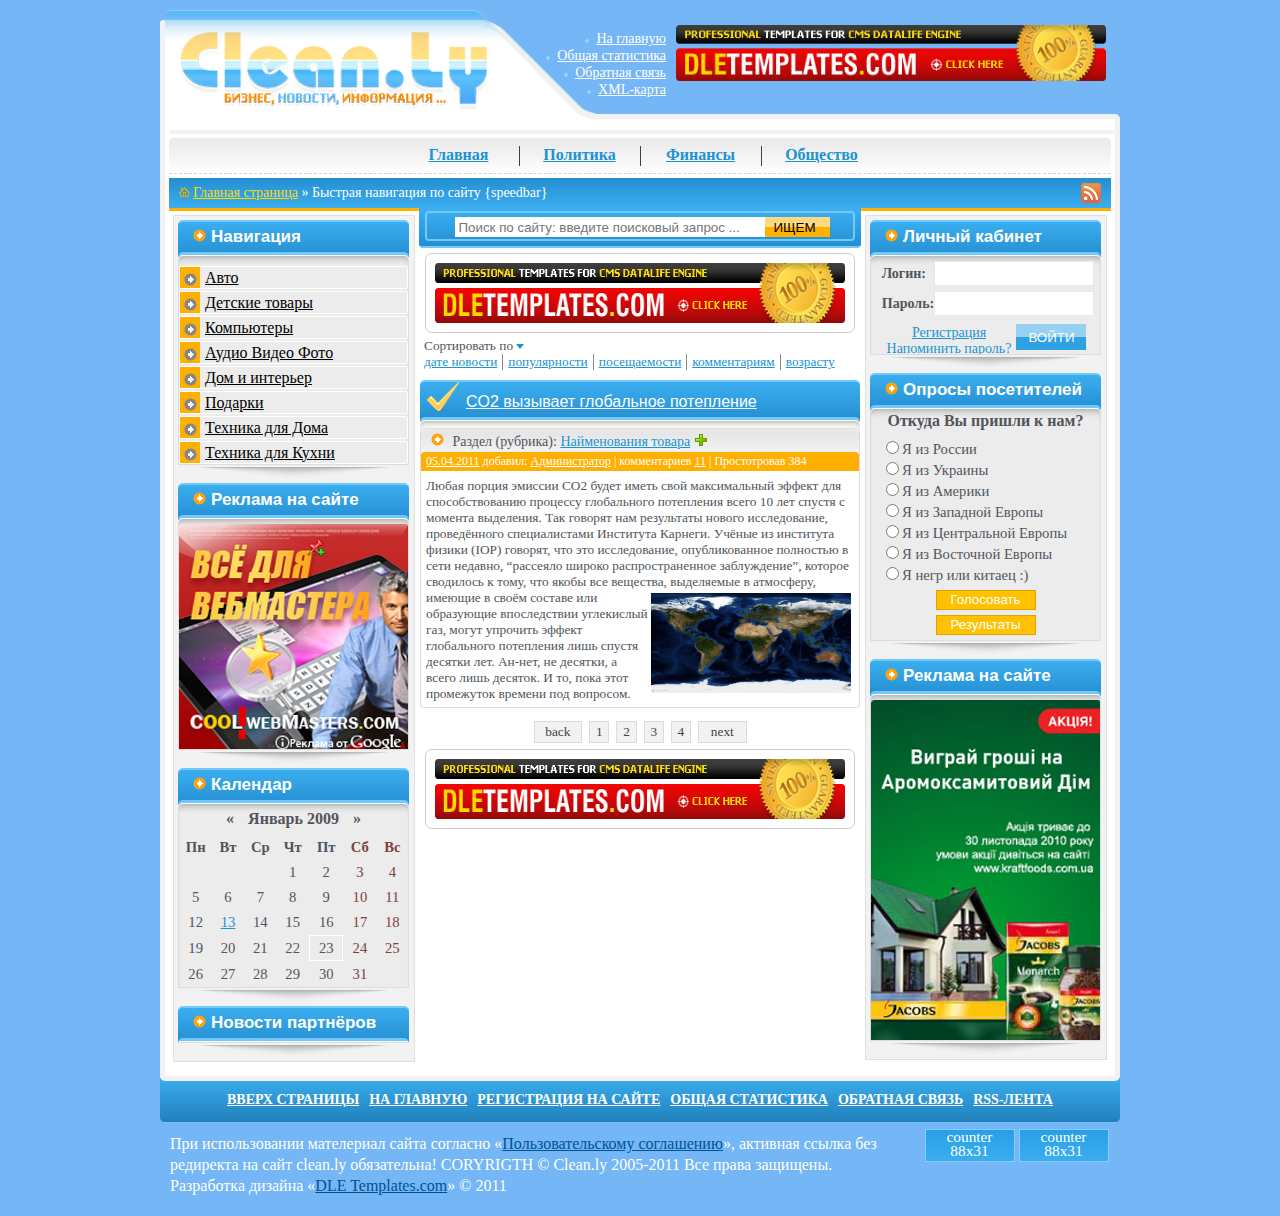
<file: index.html>
<!DOCTYPE html
        PUBLIC "-//W3C//DTD XHTML 1.0 Transitional//EN"
        "http://www.w3.org/TR/xhtml1/DTD/xhtml1-transitional.dtd">
<html xmlns="http://www.w3.org/1999/xhtml" xml:lang="en" lang="en">
<head>
    <meta http-equiv = "Content-Type" content = "text/html; charset=utf-8" />
    <title>Главная</title>
    <link rel="stylesheet" type="text/css" href="styles/common.css" />
    <link rel="stylesheet" type="text/css" href="styles/header.css" />
    <link rel="stylesheet" type="text/css" href="styles/data.css" />
    <link rel="stylesheet" type="text/css" href="styles/menu.css" />
    <link rel="stylesheet" type="text/css" href="styles/content.css" />
    <link rel="stylesheet" type="text/css" href="styles/footer.css" />
</head>
<body>
<div class="wrap">
    <div class="header">
        <div class="blogo">
            <div class="bblue-logo">
                <a href="index.html"><img class="logo" src="images/logo.png" alt="logo" /></a>
                <div class="bg-logo"></div>
            </div>
        </div>
        <div class="f"></div>
        <div class="thmenu">
            <ul>
                <li><a href="index.html">На главную</a></li>
                <li><a href="#">Общая статистика</a></li>
                <li><a href="#">Обратная связь</a></li>
                <li><a href="#">XML-карта</a></li>
            </ul>
        </div>
        <div class="btop-banner">
            <a href="#">
                <img src="images/banner1.png" alt="banner1" />
            </a>
        </div>
    </div>
    <div class="data">
        <div class="tmenu-shadow"></div>
        <div class="outdata">
            <div class="tmenu">
                <div class="table">
                    <ul>
                        <li><a href="index.html">Главная</a></li>
                        <li><a href="#">Политика</a></li>
                        <li><a href="#">Финансы</a></li>
                        <li><a href="#">Общество</a></li>
                    </ul>
                </div>
            </div>
            <div class="bnav-site">
                <div class="bnav-top-line"></div>
                <div class="bnav">
                    <div class="speedbar">
                        <div class="r"></div><a href="index.html" class="home">Главная страница</a> » Быстрая навигация по сайту {speedbar}
                    </div>
                    <div class="rss">
                        <a href="#"><span class="rss-img"></span></a>
                    </div>
                </div>
            </div>
        </div>
        <div class="orange">
            <div class="bo-c"></div>
        </div>
        <div class="h">
            <div class="left-menu">

                <div class="bin-menu">
                    <div class="bside-menu">
                        <div class="bmenu-name">
                            <div class="binmenu-name">
                                <span class="ttt"></span>Навигация
                            </div>
                            <div class="menu-name-border-bottom"></div>
                        </div>
                        <div class="menu-content">
                            <ul class="menu-navigation">
                                <li>
                                    <a href="#">
                                        <div class="ul-disc"><span></span></div>
                                        <div class="menu-elem">Авто</div>
                                    </a>
                                </li>
                                <li>
                                    <a href="#">
                                        <div class="ul-disc"><span></span></div>
                                        <div class="menu-elem">Детские товары</div>
                                    </a>
                                </li>
                                <li>
                                    <a href="#">
                                        <div class="ul-disc"><span></span></div>
                                        <div class="menu-elem">Компьютеры</div>
                                    </a>
                                </li>
                                <li>
                                    <a href="#">
                                        <div class="ul-disc"><span></span></div>
                                        <div class="menu-elem">Аудио Видео Фото</div>
                                    </a>
                                </li>
                                <li>
                                    <a href="#">
                                        <div class="ul-disc"><span></span></div>
                                        <div class="menu-elem">Дом и интерьер</div>
                                    </a>
                                </li>
                                <li>
                                    <a href="#">
                                        <div class="ul-disc"><span></span></div>
                                        <div class="menu-elem">Подарки</div>
                                    </a>
                                </li>
                                <li>
                                    <a href="#">
                                        <div class="ul-disc"><span></span></div>
                                        <div class="menu-elem">Техника для Дома</div>
                                    </a>
                                </li>
                                <li>
                                    <a href="#">
                                        <div class="ul-disc"><span></span></div>
                                        <div class="menu-elem">Техника для Кухни</div>
                                    </a>
                                </li>

                            </ul>
                        </div>
                        <div class="menu-bottom-shadow"></div>
                    </div>
                    <div class="bside-menu">
                        <div class="bmenu-name">
                            <div class="binmenu-name">
                                <span class="ttt"></span>Реклама на сайте
                            </div>
                            <div class="menu-name-border-bottom"></div>
                        </div>
                        <div class="menu-content">
                            <a href="#" class="advertising">
                                <img src="images/yyu.png" alt="banner2" />
                            </a>
                        </div>
                        <div class="menu-bottom-shadow"></div>
                    </div>
                    <div class="bside-menu">
                        <div class="bmenu-name">
                            <div class="binmenu-name">
                                <span class="ttt"></span>Календар
                            </div>
                            <div class="menu-name-border-bottom"></div>
                        </div>
                        <div class="menu-content">
                            <div class="calendar">
                                <div class="calendar-name">
                                    <span class="calendar-arrow">«</span>
                                    <span class="month-name">Январь 2009</span>
                                    <span class="calendar-arrow">»</span>
                                </div>
                                <table class="calendar">
                                    <tr>
                                        <th>Пн</th>
                                        <th>Вт</th>
                                        <th>Ср</th>
                                        <th>Чт</th>
                                        <th>Пт</th>
                                        <th>Сб</th>
                                        <th>Вс</th>
                                    </tr>
                                    <tr>
                                        <td></td>
                                        <td></td>
                                        <td></td>
                                        <td>1</td>
                                        <td>2</td>
                                        <td>3</td>
                                        <td>4</td>
                                    </tr>
                                    <tr>
                                        <td>5</td>
                                        <td>6</td>
                                        <td>7</td>
                                        <td>8</td>
                                        <td>9</td>
                                        <td>10</td>
                                        <td>11</td>
                                    </tr>
                                    <tr>
                                        <td>12</td>
                                        <td class="link">13</td>
                                        <td>14</td>
                                        <td>15</td>
                                        <td>16</td>
                                        <td>17</td>
                                        <td>18</td>
                                    </tr>
                                    <tr>
                                        <td>19</td>
                                        <td>20</td>
                                        <td>21</td>
                                        <td>22</td>
                                        <td class="active">23</td>
                                        <td>24</td>
                                        <td>25</td>
                                    </tr>
                                    <tr>
                                        <td>26</td>
                                        <td>27</td>
                                        <td>28</td>
                                        <td>29</td>
                                        <td>30</td>
                                        <td>31</td>
                                        <td></td>
                                    </tr>
                                </table>
                            </div>
                        </div>
                        <div class="menu-bottom-shadow"></div>
                    </div>
                    <div class="bside-menu">
                        <div class="bmenu-name">
                            <div class="binmenu-name">
                                <span class="ttt"></span>Новости партнёров
                            </div>
                            <div class="menu-name-border-bottom"></div>
                        </div>
                        <div class="menu-content">
                        </div>
                        <div class="menu-bottom-shadow"></div>
                    </div>
                </div>


            </div>

            <div class="right-menu">
                <div class="bin-menu">
                    <div class="bside-menu">
                        <div class="bmenu-name">
                            <div class="binmenu-name">
                                <span class="ttt"></span>Личный кабинет
                            </div>
                            <div class="menu-name-border-bottom"></div>
                        </div>
                        <div class="menu-content">
                            <div class="blogin">
                                <form action="" method="get">
                                    <div class="table aut-b">
                                        <div class="field-login">
                                            <div class="field-name-login">
                                                Логин:
                                            </div>
                                            <div class="field-input-login">
                                                <input type="text" name="login" />
                                            </div>
                                        </div>
                                        <div class="field-login">
                                            <div class="field-name-login">
                                                Пароль:
                                            </div>
                                            <div class="field-input-login">
                                                <input type="password" name="pass" />
                                            </div>
                                        </div>
                                    </div>
                                    <div class="table aut-b">
                                        <div class="field-button">
                                            <div class="login-help">
                                                <a href="reg.html">Регистрация</a><br />
                                                <a href="#">Напоминить пароль?</a>
                                            </div>
                                            <div class="bsend-login">
                                                <button class="two-color">ВОЙТИ</button>
                                            </div>
                                        </div>
                                    </div>
                                </form>
                            </div>
                        </div>
                        <div class="menu-bottom-shadow"></div>
                    </div>
                    <div class="bside-menu">
                        <div class="bmenu-name">
                            <div class="binmenu-name">
                                <span class="ttt"></span>Опросы посетителей
                            </div>
                            <div class="menu-name-border-bottom"></div>
                        </div>
                        <div class="menu-content">
                            <div class="oprosi">
                                <form action="" method="get">
                                    <div class="oprosi-name">Откуда Вы пришли к нам?</div>
                                    <ul class="oprosi">
                                        <li>
                                            <label>
                                                <input type="radio" name="country_user" />Я из России
                                            </label>
                                        </li>
                                        <li>
                                            <label>
                                                <input type="radio" name="country_user" />Я из Украины
                                            </label>
                                        </li>
                                        <li>
                                            <label>
                                                <input type="radio" name="country_user" />Я из Америки
                                            </label>
                                        </li>
                                        <li>
                                            <label>
                                                <input type="radio" name="country_user" />Я из Западной Европы
                                            </label>
                                        </li>
                                        <li>
                                            <label>
                                                <input type="radio" name="country_user" />Я из Центральной Европы
                                            </label>
                                        </li>
                                        <li>
                                            <label>
                                                <input type="radio" name="country_user" />Я из Восточной Европы
                                            </label>
                                        </li>
                                        <li>
                                            <label>
                                                <input type="radio" name="country_user" />Я негр или китаец :)
                                            </label>
                                        </li>
                                    </ul>
                                    <button>Голосовать</button>
                                    <button>Результаты</button>
                                </form>
                            </div>
                        </div>
                        <div class="menu-bottom-shadow"></div>
                    </div>
                    <div class="bside-menu">
                        <div class="bmenu-name">
                            <div class="binmenu-name">
                                <span class="ttt"></span>Реклама на сайте
                            </div>
                            <div class="menu-name-border-bottom"></div>
                        </div>
                        <div class="menu-content">
                            <a href="#" class="advertising">
                                <img src="images/banner3.png" alt="banner2" />
                            </a>
                        </div>
                        <div class="menu-bottom-shadow"></div>
                    </div>

                </div>
            </div>
            <div class="center-data">
                <div class="bsearch">
                    <div class="bin-search">
                        <form action="" method="get">
                            <div class="fbseach">
                                <div class="table vac">
                                    <div class="fbcseach">
                                        <input type="text" name="text_seach" placeholder="Поиск по сайту: введите поисковый запрос ..." />
                                        <button class="two-color">ИЩЕМ</button>
                                    </div>
                                </div>
                            </div>
                        </form>
                    </div>
                </div>
                <div class="banner-c">
                    <a href="#">
                        <span class="img-helper"></span>
                        <img src="images/banner1.png" alt="banner1" />
                    </a>
                </div>
                <div class="bsort">
                    Сортировать по<span class="triagle-down"></span>
                    <ul class="bsort">
                        <li><a href="#">дате новости</a></li>
                        <li><a href="#">популярности</a></li>
                        <li><a href="#">посещаемости</a></li>
                        <li><a href="#">комментариям</a></li>
                        <li><a href="#">возрасту</a></li>
                    </ul>
                </div>
                <div class="c">
                    <div class="bside-menu bcontent">
                        <div class="bmenu-name bc-name">
                            <div class="binmenu-name binc-name">
                                <span class="grm"></span><h2>CO2 вызывает глобальное потепление</h2>
                            </div>
                            <div class="menu-name-border-bottom"></div>
                        </div>
                        <div class="menu-content mc">
                            <div class="imc">
                                <div class="imc-name">
                        <span class="left">
                            <span class="ttt t"></span> Раздел (рубрика):
                            <a href="#">Найменования товара<span class="green-plus"></span></a>
                        </span>
                                </div>
                                <div class="imc-control">
                                    <a href="#">05.04.2011</a> добавил: <a href="#">Администратор</a> | комментариев <a href="#">11</a> | Простотровав 384
                                </div>
                                <div class="imcs-c">
                                    Любая порция эмиссии CO2 будет иметь свой максимальный эффект для способствованию процессу глобального потепления всего 10 лет спустя с момента выделения. Так говорят нам результаты нового исследование, проведённого специалистами Института Карнеги. Учёные из института физики (IOP) говорят, что это исследование, опубликованное полностью в сети недавно, “рассеяло широко распространенное заблуждение”, которое сводилось к тому, что якобы все вещества, выделяемые в атмосферу, имеющие в своём составе или <img class="f-g-warming" src="images/faster-global-warming.jpg" alt="faster-global-warming" /> образующие впоследствии углекислый газ, могут упрочить эффект глобального потепления лишь спустя десятки лет. Ан-нет, не десятки, а всего лишь десяток. И то, пока этот промежуток времени под вопросом.
                                </div>
                            </div>
                        </div>
                        <div class="bpage-change table">
                            <ul>
                                <li><a href="#">back</a></li>
                                <li><a href="#">1</a></li>
                                <li><a href="#">2</a></li>
                                <li><a href="#">3</a></li>
                                <li><a href="#">4</a></li>
                                <li><a href="#">next</a></li>
                            </ul>
                        </div>
                    </div>
                </div>
                <div class="banner-c">
                    <a href="#">
                        <span class="img-helper"></span>
                        <img src="images/banner1.png" alt="banner1" />
                    </a>
                </div>
            </div>
            </div>
        </div>
    </div>
    <div class="footer">
        <div class="bdown-menu">
            <div class="table ft">
                <ul class="down-menu">
                    <li><a href="#">Вверх страницы</a></li>
                    <li><a href="index.html">На главную</a></li>
                    <li><a href="reg.html">Регистрация на сайте</a></li>
                    <li><a href="#">Общая статистика</a></li>
                    <li><a href="#">Обратная связь</a></li>
                    <li><a href="#">RSS-лента</a></li>
                </ul>
            </div>
        </div>
        <div class="table">
            <div class="site-info">
                <div class="site-desc">
                    При использовании мателериал сайта согласно «<a href="#">Пользовательскому соглашению</a>», активная ссылка без редиректа на сайт clean.ly обязательна!
                    CORYRIGTH &copy; Clean.ly 2005-2011 Все права защищены.<br />
                    Разработка дизайна «<a href="#">DLE Templates.com</a>» &copy; 2011
                </div>
                <div class="site-counter">
                    <div class="counter">
                        counter 88x31
                    </div>
                    <div class="counter">
                        counter 88x31
                    </div>
                </div>
            </div>
        </div>
    </div>
</body>
</body>
</html>
</file>
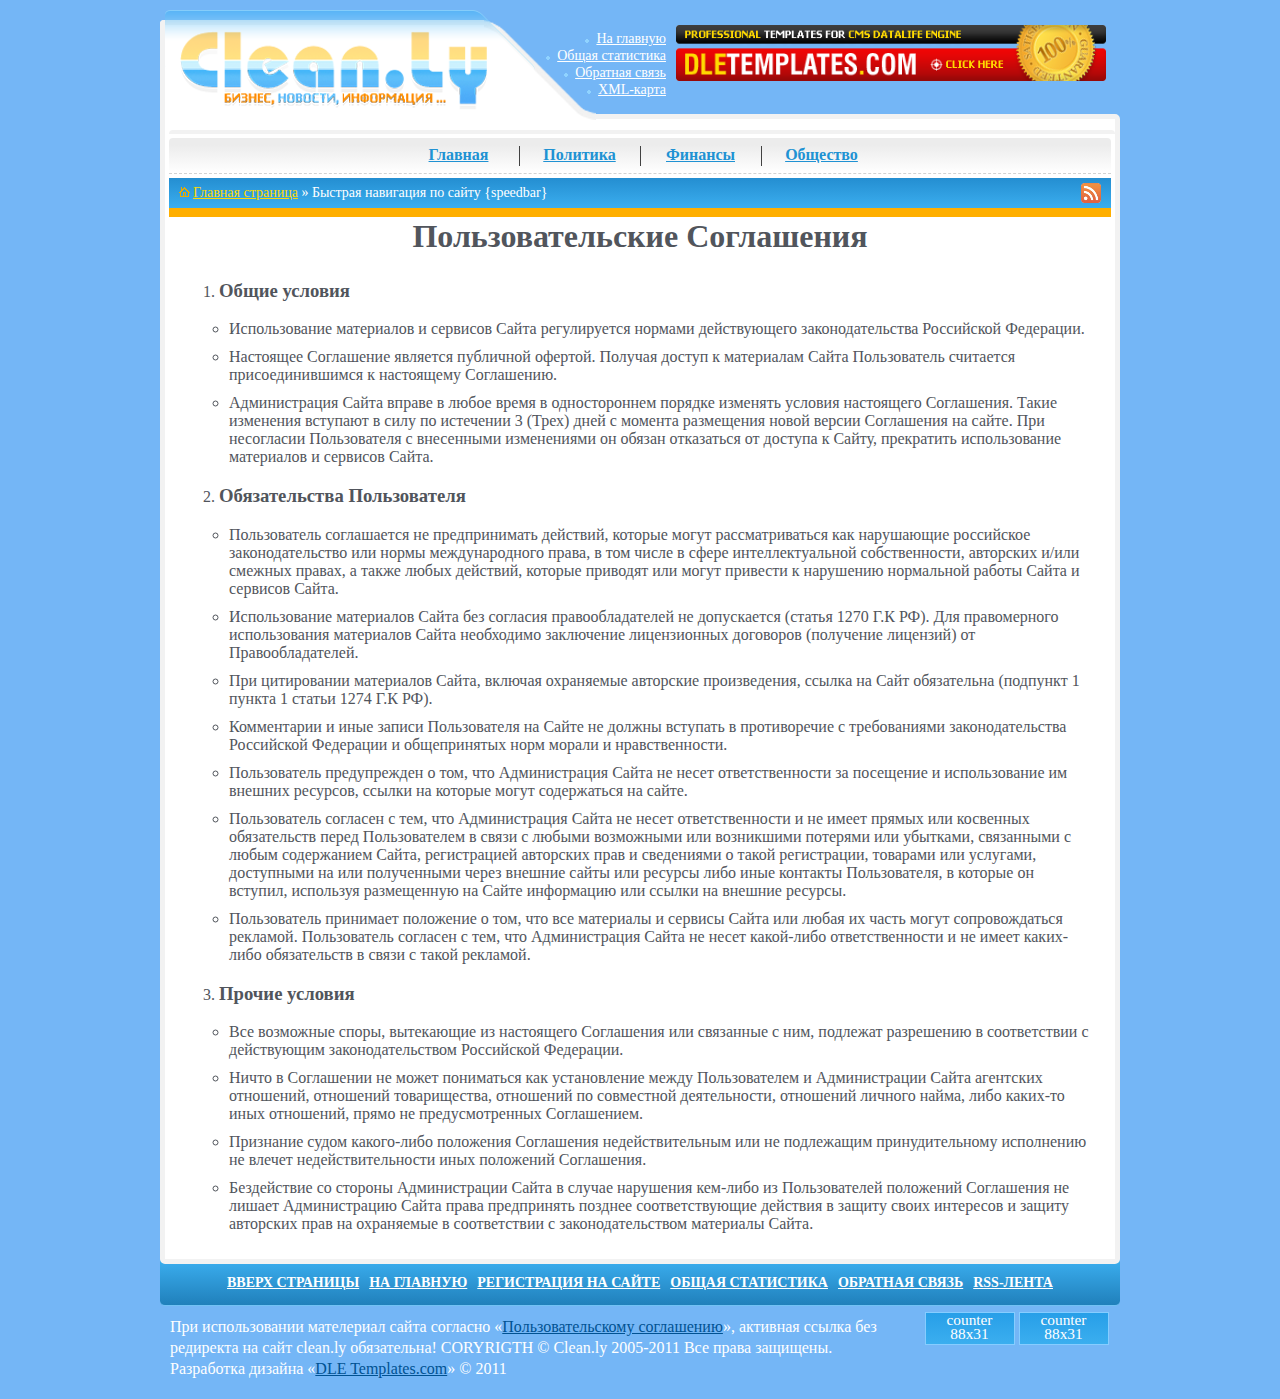
<file: agreement.html>
<!DOCTYPE html
        PUBLIC "-//W3C//DTD XHTML 1.0 Transitional//EN"
        "http://www.w3.org/TR/xhtml1/DTD/xhtml1-transitional.dtd">
<html xmlns="http://www.w3.org/1999/xhtml" xml:lang="en" lang="en">
<head>
    <meta http-equiv = "Content-Type" content = "text/html; charset=utf-8" />
    <title>Пользовательские Соглашения</title>
    <link rel="stylesheet" type="text/css" href="styles/common.css" />
    <link rel="stylesheet" type="text/css" href="styles/header.css" />
    <link rel="stylesheet" type="text/css" href="styles/data.css" />
    <link rel="stylesheet" type="text/css" href="styles/menu.css" />
    <link rel="stylesheet" type="text/css" href="styles/footer.css" />
    <link rel="stylesheet" type="text/css" href="styles/arg.css" />
</head>
<body>
<div class="wrap">
<div class="header">
    <div class="blogo">
        <div class="bblue-logo">
            <a href="index.html"><img class="logo" src="images/logo.png" alt="logo" /></a>
            <div class="bg-logo"></div>
        </div>
    </div>
    <div class="f"></div>
    <div class="thmenu">
        <ul>
            <li><a href="index.html">На главную</a></li>
            <li><a href="#">Общая статистика</a></li>
            <li><a href="#">Обратная связь</a></li>
            <li><a href="#">XML-карта</a></li>
        </ul>
    </div>
    <div class="btop-banner">
        <a href="#">
            <img src="images/banner1.png" alt="banner1" />
        </a>
    </div>
</div>
<div class="data">
<div class="tmenu-shadow"></div>
<div class="outdata">
    <div class="tmenu">
        <div class="table">
            <ul>
                <li><a href="index.html">Главная</a></li>
                <li><a href="#">Политика</a></li>
                <li><a href="#">Финансы</a></li>
                <li><a href="#">Общество</a></li>
            </ul>
        </div>
    </div>
    <div class="bnav-site">
        <div class="bnav-top-line"></div>
        <div class="bnav">
            <div class="speedbar">
                <div class="r"></div><a href="index.html" class="home">Главная страница</a> » Быстрая навигация по сайту {speedbar}
            </div>
            <div class="rss">
                <a href="#"><span class="rss-img"></span></a>
            </div>
        </div>
    </div>
</div>
<div class="orange"></div>
<div class="h">
    <div class="user_agree">
        <h1>Пользовательские Соглашения </h1>
        <ol>
            <li>
                <h3> Общие условия</h3>
                <ul>
                    <li>
                        Использование материалов и сервисов Сайта регулируется нормами действующего законодательства Российской Федерации.
                    </li>
                    <li>
                        Настоящее Соглашение является публичной офертой. Получая доступ к материалам Сайта Пользователь считается присоединившимся к настоящему Соглашению.
                    </li>
                    <li>
                        Администрация Сайта вправе в любое время в одностороннем порядке изменять условия настоящего Соглашения. Такие изменения вступают в силу по истечении 3 (Трех) дней с момента размещения новой версии Соглашения на сайте. При несогласии Пользователя с внесенными изменениями он обязан отказаться от доступа к Сайту, прекратить использование материалов и сервисов Сайта.
                    </li>
                </ul>
            </li>
            <li>
                <h3> Обязательства Пользователя</h3>
                <ul>
                    <li>
                        Пользователь соглашается не предпринимать действий, которые могут рассматриваться как нарушающие российское законодательство или нормы международного права, в том числе в сфере интеллектуальной собственности, авторских и/или смежных правах, а также любых действий, которые приводят или могут привести к нарушению нормальной работы Сайта и сервисов Сайта.
                    </li>
                    <li>
                        Использование материалов Сайта без согласия правообладателей не допускается (статья 1270 Г.К РФ). Для правомерного использования материалов Сайта необходимо заключение лицензионных договоров (получение лицензий) от Правообладателей.
                    </li>
                    <li>
                        При цитировании материалов Сайта, включая охраняемые авторские произведения, ссылка на Сайт обязательна (подпункт 1 пункта 1 статьи 1274 Г.К РФ).
                    </li>
                    <li>
                        Комментарии и иные записи Пользователя на Сайте не должны вступать в противоречие с требованиями законодательства Российской Федерации и общепринятых норм морали и нравственности.
                    </li>
                    <li>
                        Пользователь предупрежден о том, что Администрация Сайта не несет ответственности за посещение и использование им внешних ресурсов, ссылки на которые могут содержаться на сайте.
                    </li>
                    <li>
                        Пользователь согласен с тем, что Администрация Сайта не несет ответственности и не имеет прямых или косвенных обязательств перед Пользователем в связи с любыми возможными или возникшими потерями или убытками, связанными с любым содержанием Сайта, регистрацией авторских прав и сведениями о такой регистрации, товарами или услугами, доступными на или полученными через внешние сайты или ресурсы либо иные контакты Пользователя, в которые он вступил, используя размещенную на Сайте информацию или ссылки на внешние ресурсы.
                    </li>
                    <li>
                        Пользователь принимает положение о том, что все материалы и сервисы Сайта или любая их часть могут сопровождаться рекламой. Пользователь согласен с тем, что Администрация Сайта не несет какой-либо ответственности и не имеет каких-либо обязательств в связи с такой рекламой.
                    </li>
                </ul>
            </li>
            <li>
                <h3>Прочие условия</h3>
                <ul>
                    <li>
                        Все возможные споры, вытекающие из настоящего Соглашения или связанные с ним, подлежат разрешению в соответствии с действующим законодательством Российской Федерации.
                    </li>
                    <li>
                        Ничто в Соглашении не может пониматься как установление между Пользователем и Администрации Сайта агентских отношений, отношений товарищества, отношений по совместной деятельности, отношений личного найма, либо каких-то иных отношений, прямо не предусмотренных Соглашением.
                    </li>
                    <li>
                        Признание судом какого-либо положения Соглашения недействительным или не подлежащим принудительному исполнению не влечет недействительности иных положений Соглашения.
                    </li>
                    <li>
                        Бездействие со стороны Администрации Сайта в случае нарушения кем-либо из Пользователей положений Соглашения не лишает Администрацию Сайта права предпринять позднее соответствующие действия в защиту своих интересов и защиту авторских прав на охраняемые в соответствии с законодательством материалы Сайта.

                    </li>
                </ul>
            </li>
        </ol>
    </div>
</div>
</div>
<div class="footer">
    <div class="bdown-menu">
        <div class="table ft">
            <ul class="down-menu">
                <li><a href="#">Вверх страницы</a></li>
                <li><a href="index.html">На главную</a></li>
                <li><a href="reg.html">Регистрация на сайте</a></li>
                <li><a href="#">Общая статистика</a></li>
                <li><a href="#">Обратная связь</a></li>
                <li><a href="#">RSS-лента</a></li>
            </ul>
        </div>
    </div>
    <div class="table">
        <div class="site-info">
            <div class="site-desc">
                При использовании мателериал сайта согласно «<a href="#">Пользовательскому соглашению</a>», активная ссылка без редиректа на сайт clean.ly обязательна!
                CORYRIGTH &copy; Clean.ly 2005-2011 Все права защищены.<br />
                Разработка дизайна «<a href="#">DLE Templates.com</a>» &copy; 2011
            </div>
            <div class="site-counter">
                <div class="counter">
                    counter 88x31
                </div>
                <div class="counter">
                    counter 88x31
                </div>
            </div>
        </div>
    </div>
</div>
</div>
</body>
</html>
</file>
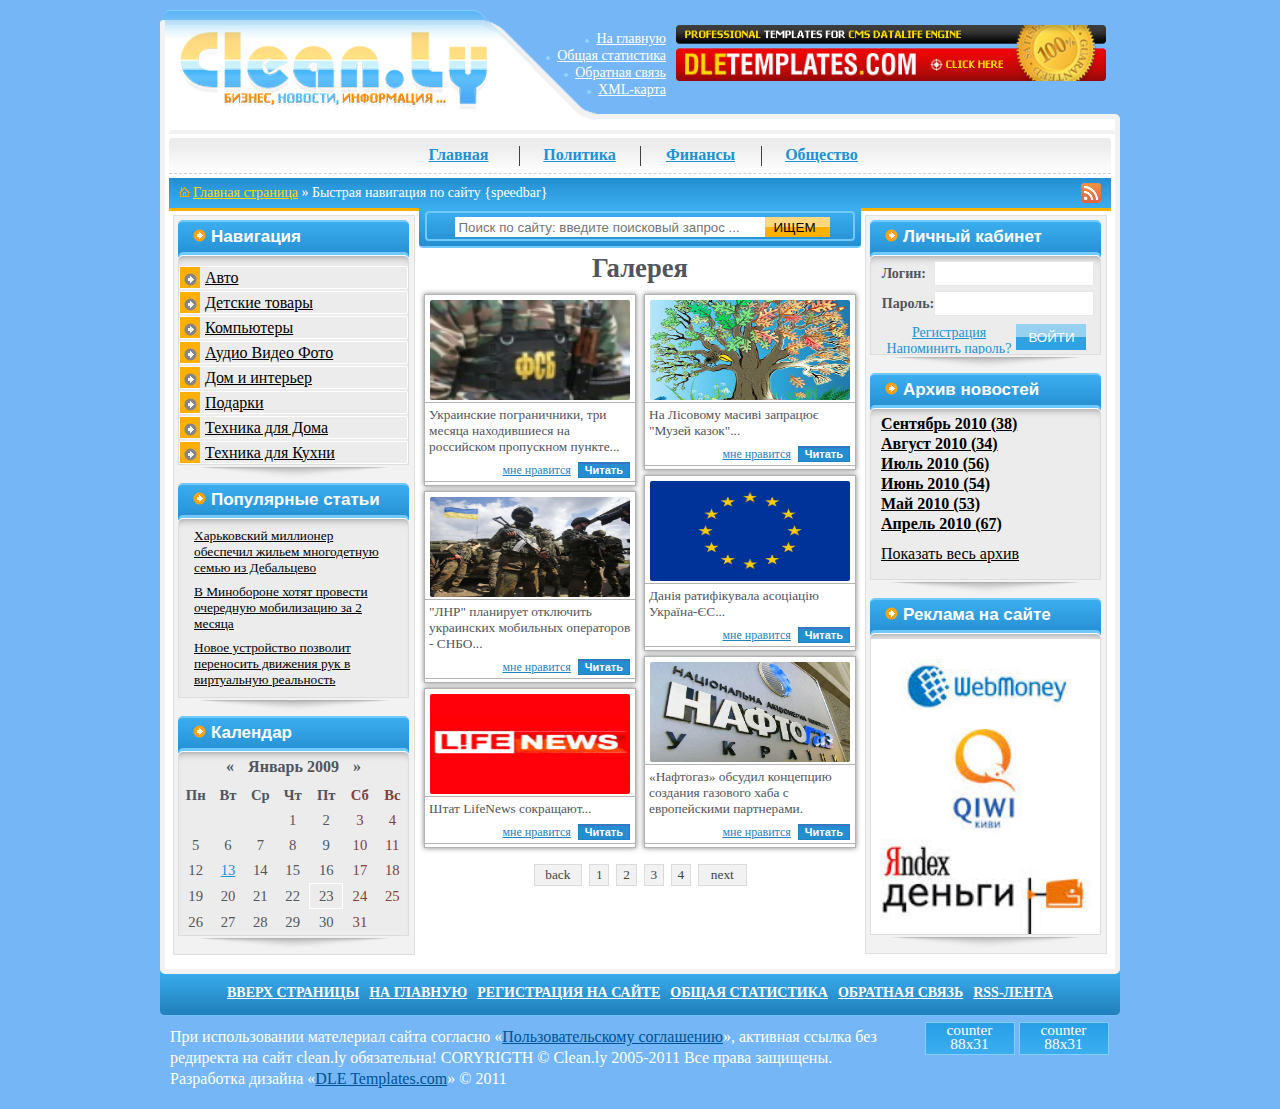
<file: images.html>
<!DOCTYPE html
        PUBLIC "-//W3C//DTD XHTML 1.0 Transitional//EN"
        "http://www.w3.org/TR/xhtml1/DTD/xhtml1-transitional.dtd">
<html xmlns="http://www.w3.org/1999/xhtml" xml:lang="en" lang="en">
<head>
    <meta http-equiv = "Content-Type" content = "text/html; charset=utf-8" />
    <title>Галерея</title>
    <link rel="stylesheet" type="text/css" href="styles/common.css" />
    <link rel="stylesheet" type="text/css" href="styles/header.css" />
    <link rel="stylesheet" type="text/css" href="styles/data.css" />
    <link rel="stylesheet" type="text/css" href="styles/menu.css" />
    <link rel="stylesheet" type="text/css" href="styles/content.css" />
    <link rel="stylesheet" type="text/css" href="styles/footer.css" />
    <link rel="stylesheet" type="text/css" href="styles/images.css" />
</head>
<body>
<div class="wrap">
    <div class="header">
        <div class="blogo">
            <div class="bblue-logo">
                <a href="index.html"><img class="logo" src="images/logo.png" alt="logo" /></a>
                <div class="bg-logo"></div>
            </div>
        </div>
        <div class="f"></div>
        <div class="thmenu">
            <ul>
                <li><a href="index.html">На главную</a></li>
                <li><a href="#">Общая статистика</a></li>
                <li><a href="#">Обратная связь</a></li>
                <li><a href="#">XML-карта</a></li>
            </ul>
        </div>
        <div class="btop-banner">
            <a href="#">
                <img src="images/banner1.png" alt="banner1" />
            </a>
        </div>
    </div>
    <div class="data">
        <div class="tmenu-shadow"></div>
        <div class="outdata">
            <div class="tmenu">
                <div class="table">
                    <ul>
                        <li><a href="index.html">Главная</a></li>
                        <li><a href="#">Политика</a></li>
                        <li><a href="#">Финансы</a></li>
                        <li><a href="#">Общество</a></li>
                    </ul>
                </div>
            </div>
            <div class="bnav-site">
                <div class="bnav-top-line"></div>
                <div class="bnav">
                    <div class="speedbar">
                        <div class="r"></div><a href="index.html" class="home">Главная страница</a> » Быстрая навигация по сайту {speedbar}
                    </div>
                    <div class="rss">
                        <a href="#"><span class="rss-img"></span></a>
                    </div>
                </div>
            </div>
        </div>
        <div class="orange">
            <div class="bo-c"></div>
        </div>
        <div class="h">
            <div class="left-menu">

                <div class="bin-menu">
                    <div class="bside-menu">
                        <div class="bmenu-name">
                            <div class="binmenu-name">
                                <span class="ttt"></span>Навигация
                            </div>
                            <div class="menu-name-border-bottom"></div>
                        </div>
                        <div class="menu-content">
                            <ul class="menu-navigation">
                                <li>
                                    <a href="#">
                                        <div class="ul-disc"><span></span></div>
                                        <div class="menu-elem">Авто</div>
                                    </a>
                                </li>
                                <li>
                                    <a href="#">
                                        <div class="ul-disc"><span></span></div>
                                        <div class="menu-elem">Детские товары</div>
                                    </a>
                                </li>
                                <li>
                                    <a href="#">
                                        <div class="ul-disc"><span></span></div>
                                        <div class="menu-elem">Компьютеры</div>
                                    </a>
                                </li>
                                <li>
                                    <a href="#">
                                        <div class="ul-disc"><span></span></div>
                                        <div class="menu-elem">Аудио Видео Фото</div>
                                    </a>
                                </li>
                                <li>
                                    <a href="#">
                                        <div class="ul-disc"><span></span></div>
                                        <div class="menu-elem">Дом и интерьер</div>
                                    </a>
                                </li>
                                <li>
                                    <a href="#">
                                        <div class="ul-disc"><span></span></div>
                                        <div class="menu-elem">Подарки</div>
                                    </a>
                                </li>
                                <li>
                                    <a href="#">
                                        <div class="ul-disc"><span></span></div>
                                        <div class="menu-elem">Техника для Дома</div>
                                    </a>
                                </li>
                                <li>
                                    <a href="#">
                                        <div class="ul-disc"><span></span></div>
                                        <div class="menu-elem">Техника для Кухни</div>
                                    </a>
                                </li>

                            </ul>
                        </div>
                        <div class="menu-bottom-shadow"></div>
                    </div>
                    <div class="bside-menu">
                        <div class="bmenu-name">
                            <div class="binmenu-name">
                                <span class="ttt"></span>Популярные статьи
                            </div>
                            <div class="menu-name-border-bottom"></div>
                        </div>
                        <div class="menu-content">
                            <ul class="popular-news">
                                <li><a href="#">Харьковский миллионер обеспечил жильем многодетную семью из Дебальцево</a></li>
                                <li><a href="#">В Минобороне хотят провести очередную мобилизацию за 2 месяца</a></li>
                                <li><a href="#">Новое устройство позволит переносить движения рук в виртуальную реальность</a></li>
                            </ul>
                        </div>
                        <div class="menu-bottom-shadow"></div>
                    </div>
                    <div class="bside-menu">
                        <div class="bmenu-name">
                            <div class="binmenu-name">
                                <span class="ttt"></span>Календар
                            </div>
                            <div class="menu-name-border-bottom"></div>
                        </div>
                        <div class="menu-content">
                            <div class="calendar">
                                <div class="calendar-name">
                                    <span class="calendar-arrow">«</span>
                                    <span class="month-name">Январь 2009</span>
                                    <span class="calendar-arrow">»</span>
                                </div>
                                <table class="calendar">
                                    <tr>
                                        <th>Пн</th>
                                        <th>Вт</th>
                                        <th>Ср</th>
                                        <th>Чт</th>
                                        <th>Пт</th>
                                        <th>Сб</th>
                                        <th>Вс</th>
                                    </tr>
                                    <tr>
                                        <td></td>
                                        <td></td>
                                        <td></td>
                                        <td>1</td>
                                        <td>2</td>
                                        <td>3</td>
                                        <td>4</td>
                                    </tr>
                                    <tr>
                                        <td>5</td>
                                        <td>6</td>
                                        <td>7</td>
                                        <td>8</td>
                                        <td>9</td>
                                        <td>10</td>
                                        <td>11</td>
                                    </tr>
                                    <tr>
                                        <td>12</td>
                                        <td class="link">13</td>
                                        <td>14</td>
                                        <td>15</td>
                                        <td>16</td>
                                        <td>17</td>
                                        <td>18</td>
                                    </tr>
                                    <tr>
                                        <td>19</td>
                                        <td>20</td>
                                        <td>21</td>
                                        <td>22</td>
                                        <td class="active">23</td>
                                        <td>24</td>
                                        <td>25</td>
                                    </tr>
                                    <tr>
                                        <td>26</td>
                                        <td>27</td>
                                        <td>28</td>
                                        <td>29</td>
                                        <td>30</td>
                                        <td>31</td>
                                        <td></td>
                                    </tr>
                                </table>
                            </div>
                        </div>
                        <div class="menu-bottom-shadow"></div>
                    </div>
                </div>


            </div>

            <div class="right-menu">
                <div class="bin-menu">
                    <div class="bside-menu">
                        <div class="bmenu-name">
                            <div class="binmenu-name">
                                <span class="ttt"></span>Личный кабинет
                            </div>
                            <div class="menu-name-border-bottom"></div>
                        </div>
                        <div class="menu-content">
                            <div class="blogin">
                                <form action="" method="get">
                                    <div class="table aut-b">
                                        <div class="field-login">
                                            <div class="field-name-login">
                                                Логин:
                                            </div>
                                            <div class="field-input-login">
                                                <input type="text" name="login" />
                                            </div>
                                        </div>
                                        <div class="field-login">
                                            <div class="field-name-login">
                                                Пароль:
                                            </div>
                                            <div class="field-input-login">
                                                <input type="password" name="pass" />
                                            </div>
                                        </div>
                                    </div>
                                    <div class="table aut-b">
                                        <div class="field-button">
                                            <div class="login-help">
                                                <a href="reg.html">Регистрация</a><br />
                                                <a href="#">Напоминить пароль?</a>
                                            </div>
                                            <div class="bsend-login">
                                                <button class="two-color">ВОЙТИ</button>
                                            </div>
                                        </div>
                                    </div>
                                </form>
                            </div>
                        </div>
                        <div class="menu-bottom-shadow"></div>
                    </div>
                    <div class="bside-menu">
                        <div class="bmenu-name">
                            <div class="binmenu-name">
                                <span class="ttt"></span>Архив новостей
                            </div>
                            <div class="menu-name-border-bottom"></div>
                        </div>
                        <div class="menu-content">
                            <div class="arh-news">
                                <ul class="arh-news">
                                    <li><a href="#">Сентябрь 2010 (38)</a></li>
                                    <li><a href="#">Август 2010 (34)</a></li>
                                    <li><a href="#">Июль 2010 (56)</a></li>
                                    <li><a href="#">Июнь 2010 (54)</a></li>
                                    <li><a href="#">Май 2010 (53)</a></li>
                                    <li><a href="#">Апрель 2010 (67)</a></li>
                                    <li class="watch-all-arh"><a href="#">Показать весь архив</a></li>
                                </ul>
                            </div>
                        </div>
                        <div class="menu-bottom-shadow"></div>
                    </div>
                    <div class="bside-menu">
                        <div class="bmenu-name">
                            <div class="binmenu-name">
                                <span class="ttt"></span>Реклама на сайте
                            </div>
                            <div class="menu-name-border-bottom"></div>
                        </div>
                        <div class="menu-content">
                            <a href="#" class="advertising">
                                <img src="images/d.jpg" alt="banner2" />
                            </a>
                        </div>
                        <div class="menu-bottom-shadow"></div>
                    </div>

                </div>
            </div>
            <div class="center-data">
                <div class="bsearch">
                    <div class="bin-search">
                        <form action="" method="get">
                            <div class="fbseach">
                                <div class="table vac">
                                    <div class="fbcseach">
                                        <input type="text" name="text_seach" placeholder="Поиск по сайту: введите поисковый запрос ..." />
                                        <button class="two-color">ИЩЕМ</button>
                                    </div>
                                </div>
                            </div>
                        </form>
                    </div>
                </div>
                <div class="c">
                    <h1>Галерея</h1>
                    <div class="image-b">
                        <div class="bimage-outer">
                            <div class="bimage-inner">
                                <div class="bphoto">
                                    <img src="images/fdfd.jpg" alt="image" />
                                </div>
                                <div class="t-image">Украинские пограничники, три месяца находившиеся на российском пропускном пункте...</div>
                                <div class="ib">
                                    <a href="#" class="like">мне нравится</a><button class="img">Читать</button>
                                </div>
                            </div>
                        </div>
                        <div class="bimage-outer">
                            <div class="bimage-inner">
                                <div class="bphoto">
                                    <img src="images/6f14c609c6918fc286f6644f1c4d8430.png" alt="image" />
                                </div>
                                <div class="t-image">"ЛНР" планирует отключить украинских мобильных операторов - СНБО...</div>
                                <div class="ib">
                                    <a href="#" class="like">мне нравится</a><button class="img">Читать</button>
                                </div>
                            </div>
                        </div>
                        <div class="bimage-outer">
                            <div class="bimage-inner">
                                <div class="bphoto">
                                    <img src="images/1364892623_lifenews.jpg" alt="image" />
                                </div>
                                <div class="t-image">Штат LifeNews сокращают...</div>
                                <div class="ib">
                                    <a href="#" class="like">мне нравится</a><button class="img">Читать</button>
                                </div>
                            </div>
                        </div>

                    </div>
                    <div class="image-b">
                        <div class="bimage-outer">
                            <div class="bimage-inner">
                                <div class="bphoto">
                                    <img src="images/3434.jpg" alt="image" />
                                </div>
                                <div class="t-image">На Лісовому масиві запрацює "Музей казок"...</div>
                                <div class="ib">
                                    <a href="#" class="like">мне нравится</a><button class="img">Читать</button>
                                </div>
                            </div>
                        </div>
                        <div class="bimage-outer">
                            <div class="bimage-inner">
                                <div class="bphoto">
                                    <img src="images/4378233_orig.jpg" alt="image" />
                                </div>
                                <div class="t-image">Данія ратифікувала асоціацію Україна-ЄС...</div>
                                <div class="ib">
                                    <a href="#" class="like">мне нравится</a><button class="img">Читать</button>
                                </div>
                            </div>
                        </div>
                        <div class="bimage-outer">
                            <div class="bimage-inner">
                                <div class="bphoto">
                                    <img src="images/dds.jpg" alt="image" />
                                </div>
                                <div class="t-image">​«Нафтогаз» обсудил концепцию создания газового хаба с европейскими партнерами.</div>
                                <div class="ib">
                                    <a href="#" class="like">мне нравится</a><button class="img">Читать</button>
                                </div>
                            </div>
                        </div>
                    </div>
                    <div class="both-fix">
                        <div class="bpage-change table">
                            <ul>
                                <li><a href="#">back</a></li>
                                <li><a href="#">1</a></li>
                                <li><a href="#">2</a></li>
                                <li><a href="#">3</a></li>
                                <li><a href="#">4</a></li>
                                <li><a href="#">next</a></li>
                            </ul>
                        </div>
                    </div>
                </div>
            </div>
            </div>
        </div>
    </div>
    <div class="footer">
        <div class="bdown-menu">
            <div class="table ft">
                <ul class="down-menu">
                    <li><a href="index.html">Вверх страницы</a></li>
                    <li><a href="#">На главную</a></li>
                    <li><a href="reg.html">Регистрация на сайте</a></li>
                    <li><a href="#">Общая статистика</a></li>
                    <li><a href="#">Обратная связь</a></li>
                    <li><a href="#">RSS-лента</a></li>
                </ul>
            </div>
        </div>
        <div class="table">
            <div class="site-info">
                <div class="site-desc">
                    При использовании мателериал сайта согласно «<a href="#">Пользовательскому соглашению</a>», активная ссылка без редиректа на сайт clean.ly обязательна!
                    CORYRIGTH &copy; Clean.ly 2005-2011 Все права защищены.<br />
                    Разработка дизайна «<a href="#">DLE Templates.com</a>» &copy; 2011
                </div>
                <div class="site-counter">
                    <div class="counter">
                        counter 88x31
                    </div>
                    <div class="counter">
                        counter 88x31
                    </div>
                </div>
            </div>
        </div>
    </div>
</div>

</body>
</html>
</file>
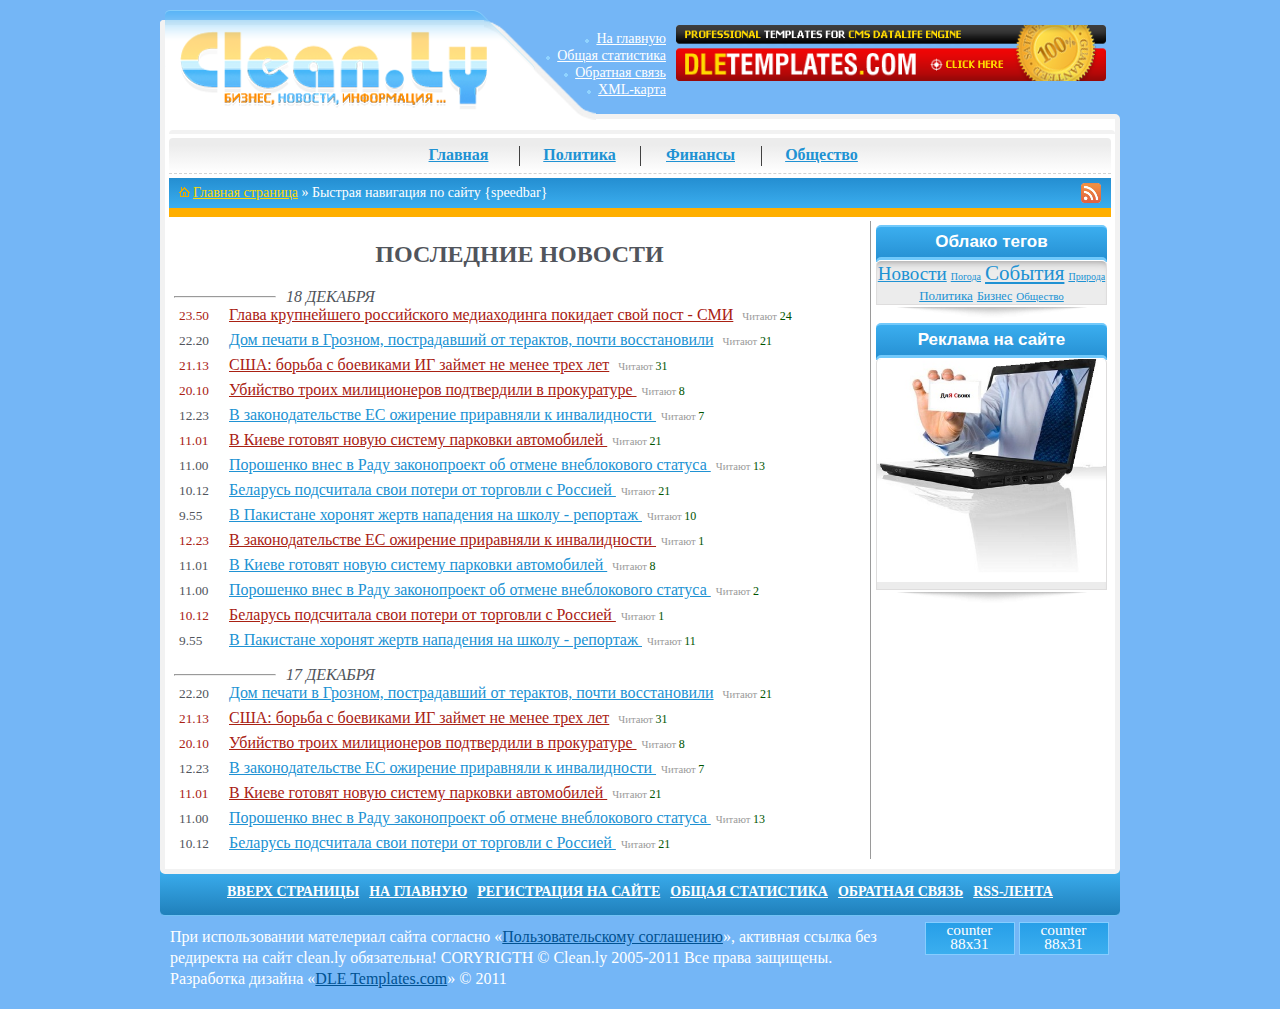
<file: lastnews.html>
<!DOCTYPE html
        PUBLIC "-//W3C//DTD XHTML 1.0 Transitional//EN"
        "http://www.w3.org/TR/xhtml1/DTD/xhtml1-transitional.dtd">
<html xmlns="http://www.w3.org/1999/xhtml" xml:lang="en" lang="en">
<head>
    <meta http-equiv = "Content-Type" content = "text/html; charset=utf-8" />
    <title>Последние новости</title>
    <link rel="stylesheet" type="text/css" href="styles/common.css" />
    <link rel="stylesheet" type="text/css" href="styles/header.css" />
    <link rel="stylesheet" type="text/css" href="styles/data.css" />
    <link rel="stylesheet" type="text/css" href="styles/menu.css" />
    <link rel="stylesheet" type="text/css" href="styles/lastnews.css" />
    <link rel="stylesheet" type="text/css" href="styles/footer.css" />
</head>
<body>
<div class="wrap">
    <div class="header">
        <div class="blogo">
            <div class="bblue-logo">
                <a href="index.html"><img class="logo" src="images/logo.png" alt="logo" /></a>
                <div class="bg-logo"></div>
            </div>
        </div>
        <div class="f"></div>
        <div class="thmenu">
            <ul>
                <li><a href="index.html">На главную</a></li>
                <li><a href="#">Общая статистика</a></li>
                <li><a href="#">Обратная связь</a></li>
                <li><a href="#">XML-карта</a></li>
            </ul>
        </div>
        <div class="btop-banner">
            <a href="#">
                <img src="images/banner1.png" alt="banner1" />
            </a>
        </div>
    </div>
    <div class="data">
        <div class="tmenu-shadow"></div>
        <div class="outdata">
            <div class="tmenu">
                <div class="table">
                    <ul>
                        <li><a href="index.html">Главная</a></li>
                        <li><a href="#">Политика</a></li>
                        <li><a href="#">Финансы</a></li>
                        <li><a href="#">Общество</a></li>
                    </ul>
                </div>
            </div>
            <div class="bnav-site">
                <div class="bnav-top-line"></div>
                <div class="bnav">
                    <div class="speedbar">
                        <div class="r"></div><a href="index.html" class="home">Главная страница</a> » Быстрая навигация по сайту {speedbar}
                    </div>
                    <div class="rss">
                        <a href="#"><span class="rss-img"></span></a>
                    </div>
                </div>
            </div>
        </div>
        <div class="orange"></div>
        <div class="h">
            <div class="table n ">
                <div class="table-row">
                    <div class="blastnews">
                        <h2>ПОСЛЕДНИЕ НОВОСТИ</h2>
                        <div class=" overflow-y: scroll;">
                            <ul>
                                <li><span class="gd">18 ДЕКАБРЯ</span>
                                    <hr class="gdhr" />
                                    <ul class="table trs">
                                        <li class="ac">
                                            <span class="date">
                                                23.50
                                            </span>
                                            <span class="text-news">
                                                <a href="#">Глава крупнейшего российского медиаходинга покидает свой пост - СМИ</a>
                                                <span class="read">Читают <span class="read-c">24</span></span>
                                            </span>
                                        </li>
                                        <li>
                                            <span class="date">
                                                22.20
                                            </span>
                                            <span class="text-news">
                                                <a href="#">Дом печати в Грозном, пострадавший от терактов, почти восстановили</a>
                                                <span class="read">Читают <span class="read-c">21</span></span>
                                            </span>
                                        </li>
                                        <li class="ac">
                                            <span class="date">
                                                21.13
                                            </span>
                                            <span class="text-news">
                                                <a href="#">США: борьба с боевиками ИГ займет не менее трех лет</a>
                                                <span class="read">Читают <span class="read-c">31</span></span>
                                            </span>
                                        </li>
                                        <li class="ac">
                                            <span class="date">
                                                20.10
                                            </span>
                                            <span class="text-news">
                                                <a href="#">
                                                    Убийство троих милиционеров подтвердили в прокуратуре
                                                </a><span class="read">Читают <span class="read-c">8</span></span>
                                            </span>
                                        </li>
                                        <li>
                                            <span class="date">
                                                12.23
                                            </span>
                                            <span class="text-news">
                                                <a href="#">
                                                    В законодательстве ЕС ожирение приравняли к инвалидности
                                                </a><span class="read">Читают <span class="read-c">7</span></span>
                                            </span>
                                        </li>
                                        <li class="ac">
                                            <span class="date">
                                                11.01
                                            </span>
                                            <span class="text-news">
                                                <a href="#">
                                                    В Киеве готовят новую систему парковки автомобилей
                                                </a><span class="read">Читают <span class="read-c">21</span></span>
                                            </span>
                                        </li>
                                        <li>
                                            <span class="date">
                                                11.00
                                            </span>
                                            <span class="text-news">
                                                <a href="#">
                                                    Порошенко внес в Раду законопроект об отмене внеблокового статуса
                                                </a><span class="read">Читают <span class="read-c">13</span></span>
                                            </span>
                                        </li>
                                        <li>
                                            <span class="date">
                                                10.12
                                            </span>
                                            <span class="text-news">
                                                <a href="#">
                                                    Беларусь подсчитала свои потери от торговли с Россией
                                                </a><span class="read">Читают <span class="read-c">21</span></span>
                                            </span>
                                        </li>
                                        <li>
                                            <span class="date">
                                                9.55
                                            </span>
                                            <span class="text-news">
                                                <a href="#">
                                                    В Пакистане хоронят жертв нападения на школу - репортаж
                                                </a><span class="read">Читают <span class="read-c">10</span></span>
                                            </span>
                                        </li>
                                        <li class="ac">
                                            <span class="date">
                                                12.23
                                            </span>
                                            <span class="text-news">
                                                <a href="#">
                                                    В законодательстве ЕС ожирение приравняли к инвалидности
                                                </a><span class="read">Читают <span class="read-c">1</span></span>
                                            </span>
                                        </li>
                                        <li>
                                            <span class="date">
                                                11.01
                                            </span>
                                            <span class="text-news">
                                                <a href="#">
                                                    В Киеве готовят новую систему парковки автомобилей
                                                </a><span class="read">Читают <span class="read-c">8</span></span>
                                            </span>
                                        </li>
                                        <li>
                                            <span class="date">
                                                11.00
                                            </span>
                                            <span class="text-news">
                                                <a href="#">
                                                    Порошенко внес в Раду законопроект об отмене внеблокового статуса
                                                </a><span class="read">Читают <span class="read-c">2</span></span>
                                            </span>
                                        </li>
                                        <li class="ac">
                                            <span class="date">
                                                10.12
                                            </span>
                                            <span class="text-news">
                                                <a href="#">
                                                    Беларусь подсчитала свои потери от торговли с Россией
                                                </a><span class="read">Читают <span class="read-c">1</span></span>
                                            </span>
                                        </li>
                                        <li>
                                            <span class="date">
                                                9.55
                                            </span>
                                            <span class="text-news">
                                                <a href="#">
                                                    В Пакистане хоронят жертв нападения на школу - репортаж
                                                </a><span class="read">Читают <span class="read-c">11</span></span>
                                            </span>
                                        </li>

                                    </ul>
                                    <div class="sep"></div>
                                </li>
                                <li><span class="gd">17 ДЕКАБРЯ</span>
                                    <hr class="gdhr" />
                                    <ul class="table trs">
                                        <li>
                                            <span class="date">
                                                22.20
                                            </span>
                                            <span class="text-news">
                                                <a href="#">Дом печати в Грозном, пострадавший от терактов, почти восстановили</a>
                                                <span class="read">Читают <span class="read-c">21</span></span>
                                            </span>
                                        </li>
                                        <li class="ac">
                                            <span class="date">
                                                21.13
                                            </span>
                                            <span class="text-news">
                                                <a href="#">США: борьба с боевиками ИГ займет не менее трех лет</a>
                                                <span class="read">Читают <span class="read-c">31</span></span>
                                            </span>
                                        </li>
                                        <li class="ac">
                                            <span class="date">
                                                20.10
                                            </span>
                                            <span class="text-news">
                                                <a href="#">
                                                    Убийство троих милиционеров подтвердили в прокуратуре
                                                </a><span class="read">Читают <span class="read-c">8</span></span>
                                            </span>
                                        </li>
                                        <li>
                                            <span class="date">
                                                12.23
                                            </span>
                                            <span class="text-news">
                                                <a href="#">
                                                    В законодательстве ЕС ожирение приравняли к инвалидности
                                                </a><span class="read">Читают <span class="read-c">7</span></span>
                                            </span>
                                        </li>
                                        <li class="ac">
                                            <span class="date">
                                                11.01
                                            </span>
                                            <span class="text-news">
                                                <a href="#">
                                                    В Киеве готовят новую систему парковки автомобилей
                                                </a><span class="read">Читают <span class="read-c">21</span></span>
                                            </span>
                                        </li>
                                        <li>
                                            <span class="date">
                                                11.00
                                            </span>
                                            <span class="text-news">
                                                <a href="#">
                                                    Порошенко внес в Раду законопроект об отмене внеблокового статуса
                                                </a><span class="read">Читают <span class="read-c">13</span></span>
                                            </span>
                                        </li>
                                        <li>
                                            <span class="date">
                                                10.12
                                            </span>
                                            <span class="text-news">
                                                <a href="#">
                                                    Беларусь подсчитала свои потери от торговли с Россией
                                                </a><span class="read">Читают <span class="read-c">21</span></span>
                                            </span>
                                        </li>
                                    </ul>
                                    <div class="sep"></div>
                                </li>
                            </ul>
                        </div>
                    </div>
                    <div class="photo">
                        <div class="bside-menu vbn">
                            <div class="bmenu-name">
                                <div class="binmenu-name">
                                    Облако тегов
                                </div>
                                <div class="menu-name-border-bottom"></div>
                            </div>

                            <div class="menu-content">
                                <div id="tags">
                                    <a href="#" style="font-size:19px;">Новости</a>
                                    <a href="#" style="font-size:10px;">Погода</a>
                                    <a href="#" style="font-size:21px;">События</a>
                                    <a href="#" style="font-size:10px;">Природа</a>
                                    <a href="#" style="font-size:13px;">Политика</a>
                                    <a href="#" style="font-size:12px;">Бизнес</a>
                                    <a href="#" style="font-size:11px;">Общество</a>
                                </div>
                            </div>
                            <div class="menu-bottom-shadow"></div>
                        </div>
                        <div class="bside-menu vbn">
                            <div class="bmenu-name">
                                <div class="binmenu-name">
                                    Реклама на сайте
                                </div>
                                <div class="menu-name-border-bottom"></div>
                            </div>
                            <div class="menu-content">
                                <a href="#" class="advertising tgs">
                                    <img src="images/ee3.jpg" alt="banner2" />
                                </a>
                            </div>
                            <div class="menu-bottom-shadow"></div>
                        </div>
                    </div>
                </div>
            </div>
        </div>
    </div>
    <div class="footer">
        <div class="bdown-menu">
            <div class="table ft">
                <ul class="down-menu">
                    <li><a href="#">Вверх страницы</a></li>
                    <li><a href="index.html">На главную</a></li>
                    <li><a href="reg.html">Регистрация на сайте</a></li>
                    <li><a href="#">Общая статистика</a></li>
                    <li><a href="#">Обратная связь</a></li>
                    <li><a href="#">RSS-лента</a></li>
                </ul>
            </div>
        </div>
        <div class="table">
            <div class="site-info">
                <div class="site-desc">
                    При использовании мателериал сайта согласно «<a href="#">Пользовательскому соглашению</a>», активная ссылка без редиректа на сайт clean.ly обязательна!
                    CORYRIGTH &copy; Clean.ly 2005-2011 Все права защищены.<br />
                    Разработка дизайна «<a href="#">DLE Templates.com</a>» &copy; 2011
                </div>
                <div class="site-counter">
                    <div class="counter">
                        counter 88x31
                    </div>
                    <div class="counter">
                        counter 88x31
                    </div>
                </div>
            </div>
        </div>
    </div>
</div>
<script type="text/javascript" src="tags/swfobject.js"></script>
<script type="text/javascript">
    function  myTags(mytags){
        mytags=mytags.replace(/<A/g, '<a')
                .replace(/\/A>/g, "/a>")
                .replace(/(\starget=_)(\w*)/g, ' target="_$2"')
                .replace(/(\sclass=)(?!")(\w*)/g, '')
                .replace(/(\sname=)(?!")(\w*)/g, ' name="$2"')
                .replace(/(\sid=)(?!")(\w*)/g, ' id="$2"')
                .replace(/(\srel=)(?!")(\w*)/g, ' rel="$2"');
        mytags=encodeURIComponent(mytags).replace(/!/g, '%21')
                .replace(/'/g, '%27').replace(/\(/g, '%28')
                .replace(/\)/g, '%29').replace(/\*/g, '%2A');
        var rnumber = Math.floor(Math.random()*9999999);
        var flashvars = {
            tcolor:"0x2A62C8",
            tcolor2:"0x000000",
            hicolor:"0xB12AC8",
            tspeed:"110",
            distr:"true",
            mode:"tags",
            tagcloud:mytags
        };
        var params = {
            allowScriptAccess:"always",
            wmode:'transparent'
        };
        var attributes = {
            id:"flash_cloud"
        };
        swfobject.embedSWF("tags/tagcloud.swf?r="+rnumber,
                "tags", "100%", "300", "9.0.0",
                "expressInstall.swf", flashvars,
                params, attributes);
    }

    window.onload=function(){
        var mytags="<tags>"
                +document.getElementById('tags').innerHTML
                +"</tags>";
        myTags(mytags);
    };
</script>
</body>
</html>
</file>
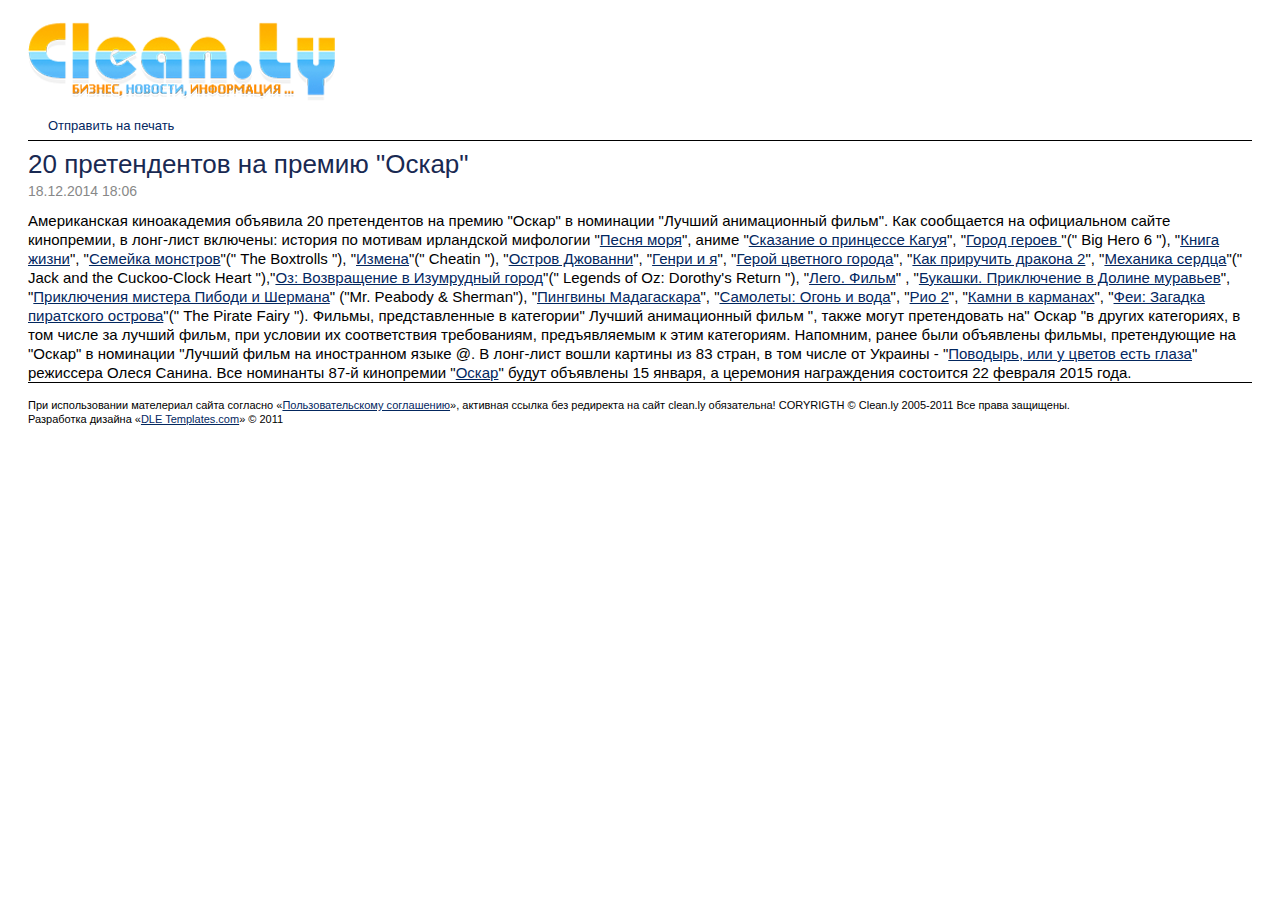
<file: print.html>
<!DOCTYPE html
        PUBLIC "-//W3C//DTD XHTML 1.0 Transitional//EN"
        "http://www.w3.org/TR/xhtml1/DTD/xhtml1-transitional.dtd">
<html xmlns="http://www.w3.org/1999/xhtml" xml:lang="en" lang="en">
<head>
    <meta http-equiv = "Content-Type" content = "text/html; charset=utf-8" />
    <title>Американская киноакадемия</title>
    <link rel="stylesheet" type="text/css" href="styles/print.css" />
</head>
<body>
<div class="wrap">
    <div class="header">
        <div class="header-container">
            <div class="logo"><img src="images/logo.png" alt=""></div>
            <div class="print_link">
                <a href="#">Отправить на печать</a>
                <div class="clr"></div>
            </div>
        </div>
        <div class="clr"></div>
    </div>
    <h1>20 претендентов на премию "Оскар"</h1>
    <div class="date">18.12.2014 18:06</div>
    <div>
        Американская киноакадемия объявила 20 претендентов на премию "Оскар" в номинации "Лучший анимационный фильм". Как сообщается на официальном сайте кинопремии, в лонг-лист включены: история по мотивам ирландской мифологии "<a href="#">Песня моря</a>", аниме "<a href="#">Сказание о принцессе Кагуя</a>", "<a href="#">Город героев </a>"(" Big Hero 6 "), "<a href="#">Книга жизни</a>", "<a href="#">Семейка монстров</a>"(" The Boxtrolls "), "<a href="#">Измена</a>"(" Cheatin "), "<a href="#">Остров Джованни</a>", "<a href="#">Генри и я</a>", "<a href="#">Герой цветного города</a>", "<a href="#">Как приручить дракона 2</a>", "<a href="#">Механика сердца</a>"(" Jack and the Cuckoo-Clock Heart "),"<a href="#">Оз: Возвращение в Изумрудный город</a>"(" Legends of Oz: Dorothy's Return "), "<a href="#">Лего. Фильм</a>" , "<a href="#">Букашки. Приключение в Долине муравьев</a>", "<a href="#">Приключения мистера Пибоди и Шермана</a>" ("Mr. Peabody & Sherman"), "<a href="#">Пингвины Мадагаскара</a>", "<a href="#">Самолеты: Огонь и вода</a>", "<a href="#">Рио 2</a>", "<a href="#">Камни в карманах</a>", "<a href="#">Феи: Загадка пиратского острова</a>"(" The Pirate Fairy "). Фильмы, представленные в категории" Лучший анимационный фильм ", также могут претендовать на" Оскар "в других категориях, в том числе за лучший фильм, при условии их соответствия требованиям, предъявляемым к этим категориям. Напомним, ранее были объявлены фильмы, претендующие на "Оскар" в номинации "Лучший фильм на иностранном языке @. В лонг-лист вошли картины из 83 стран, в том числе от Украины - "<a href="#">Поводырь, или у цветов есть глаза</a>" режиссера Олеся Санина. Все номинанты 87-й кинопремии "<a href="#">Оскар</a>" будут объявлены 15 января, а церемония награждения состоится 22 февраля 2015 года.
    </div>
    <div class="footer">
        При использовании мателериал сайта согласно «<a href="#">Пользовательскому соглашению</a>», активная ссылка без редиректа на сайт clean.ly обязательна!
        CORYRIGTH &copy; Clean.ly 2005-2011 Все права защищены.<br />
        Разработка дизайна «<a href="#">DLE Templates.com</a>» &copy; 2011
    </div>
</div>
</body>
</html>
</file>
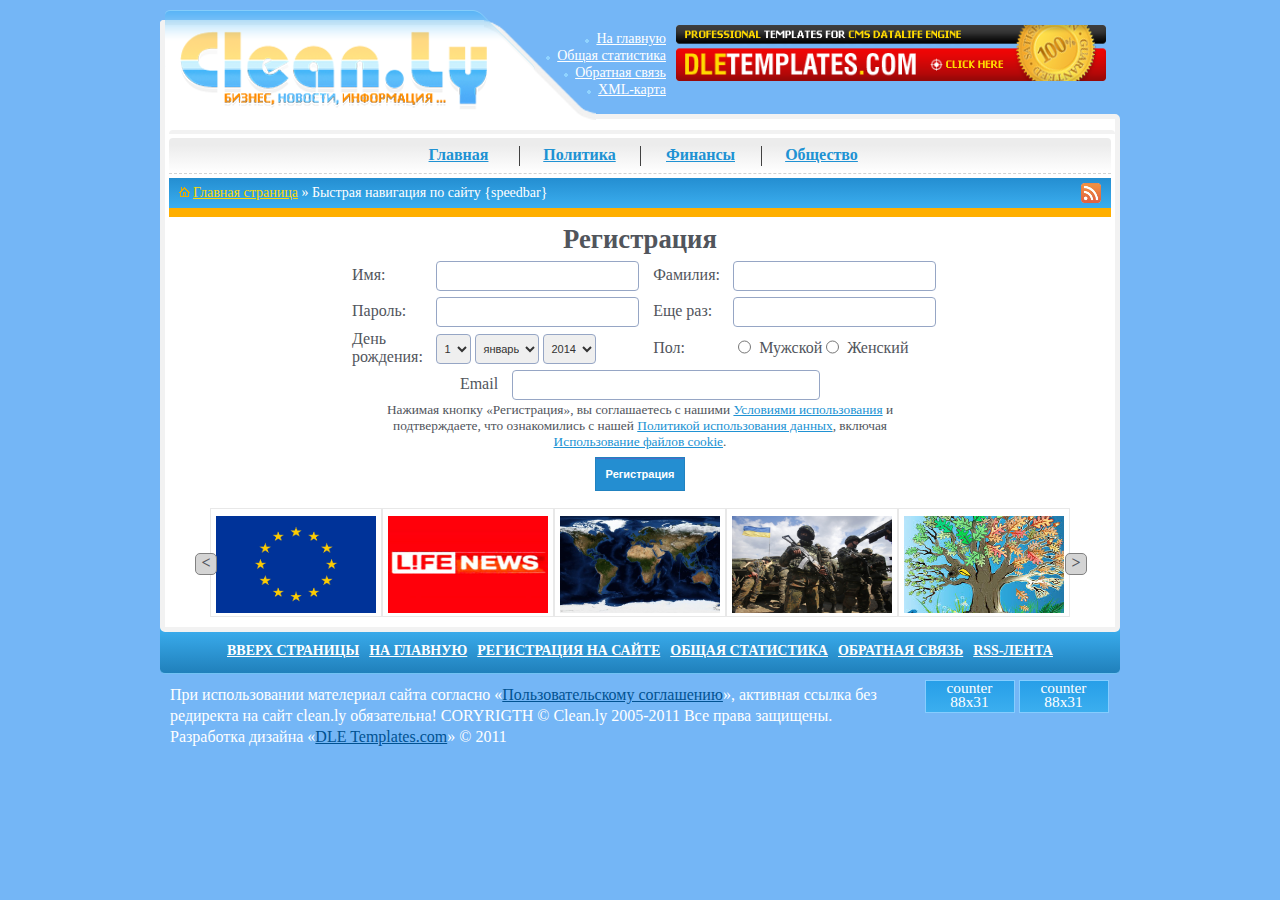
<file: reg.html>
<!DOCTYPE html
        PUBLIC "-//W3C//DTD XHTML 1.0 Transitional//EN"
        "http://www.w3.org/TR/xhtml1/DTD/xhtml1-transitional.dtd">
<html xmlns="http://www.w3.org/1999/xhtml" xml:lang="en" lang="en">
<head>
    <meta http-equiv = "Content-Type" content = "text/html; charset=utf-8" />
    <title>Регистрация</title>
    <link rel="stylesheet" type="text/css" href="styles/common.css" />
    <link rel="stylesheet" type="text/css" href="styles/header.css" />
    <link rel="stylesheet" type="text/css" href="styles/data.css" />
    <link rel="stylesheet" type="text/css" href="styles/menu.css" />
    <link rel="stylesheet" type="text/css" href="styles/reg.css" />
    <link rel="stylesheet" type="text/css" href="styles/footer.css" />
</head>
<body>
<div class="wrap">
    <div class="header">
        <div class="blogo">
            <div class="bblue-logo">
                <a href="index.html"><img class="logo" src="images/logo.png" alt="logo" /></a>
                <div class="bg-logo"></div>
            </div>
        </div>
        <div class="f"></div>
        <div class="thmenu">
            <ul>
                <li><a href="index.html">На главную</a></li>
                <li><a href="#">Общая статистика</a></li>
                <li><a href="#">Обратная связь</a></li>
                <li><a href="#">XML-карта</a></li>
            </ul>
        </div>
        <div class="btop-banner">
            <a href="#">
                <img src="images/banner1.png" alt="banner1" />
            </a>
        </div>
    </div>
    <div class="data">
        <div class="tmenu-shadow"></div>
        <div class="outdata">
            <div class="tmenu">
                <div class="table">
                    <ul>
                        <li><a href="index.html">Главная</a></li>
                        <li><a href="#">Политика</a></li>
                        <li><a href="#">Финансы</a></li>
                        <li><a href="#">Общество</a></li>
                    </ul>
                </div>
            </div>
            <div class="bnav-site">
                <div class="bnav-top-line"></div>
                <div class="bnav">
                    <div class="speedbar">
                        <div class="r"></div><a href="index.html" class="home">Главная страница</a> » Быстрая навигация по сайту {speedbar}
                    </div>
                    <div class="rss">
                        <a href="#"><span class="rss-img"></span></a>
                    </div>
                </div>
            </div>
        </div>
        <div class="orange"></div>
        <div class="h">
            <div class="breg">
                <form action="" method="post" name="reg">
                    <table>
                        <tr>
                            <th colspan="4">Регистрация</th>
                        </tr>
                        <tr class="fr">
                            <td>Имя:</td>
                            <td class="fi"><input class="fn-and-ln" type="text" name="firstname" /></td>
                            <td class="fn">Фамилия:</td>
                            <td class="fi"><input class="fn-and-ln" type="text" name="lastname" /></td>
                        </tr>
                        <tr class="fr">
                            <td>Пароль:</td>
                            <td class="fi"><input class="fn-and-ln" type="password" name="firstname" /></td>
                            <td class="fn">Еще раз:</td>
                            <td class="fi"><input class="fn-and-ln" type="password" name="lastname" /></td>
                        </tr>
                        <tr class="fr">
                            <td>День рождения:</td>
                            <td class="fi">
                                <select name="day">
                                    <option value="1">1</option>
                                </select>
                                <select name="month">
                                    <option value="1">январь</option>
                                </select>
                                <select name="year">
                                    <option value="1">2014</option>
                                </select>
                            </td>
                            <td class="fn">Пол:</td>
                            <td class="fi">
                                <label>
                                    <input type="radio" name="sex" value="boy" /><span class="radio">Мужской</span>
                                </label>
                                <label>
                                    <input type="radio" name="sex" value="boy" /><span class="radio">Женский</span>
                                </label>
                            </td>
                        </tr>
                        <tr>
                        <td colspan="4" class="center">
                            <span class="email-t">Email</span>
                            <input class="email" type="text" name="email" />
                        </td>
                        <tr>
                            <td colspan="4" class="reg-pol">
                                Нажимая кнопку «Регистрация», вы соглашаетесь с нашими <a href="agreement.html">Условиями использования</a> и подтверждаете, что ознакомились с нашей <a href="agreement.html">Политикой использования данных</a>, включая <a href="agreement.html">Использование файлов cookie</a>.
                            </td>
                        </tr>
                        <tr>
                            <td colspan="4" class="reg-pol">
                                <button class="reg">Регистрация</button>
                            </td>
                        </tr>
                    </tr>
                    </table>
                </form>
            </div>
            <div class="branch">
                <div class="table">
                    <div class="bs">
                        <div class="white_layer">
                            <a href="#"><img src="images/4378233_orig.jpg" alt="" /></a>
                        </div>
                        <div class="white_layer">
                            <a href="#"><img src="images/1364892623_lifenews.jpg" alt="" /></a>
                        </div>
                        <div class="white_layer">
                            <a href="#"><img src="images/faster-global-warming.jpg" alt="" /></a>
                        </div>
                        <div class="white_layer">
                            <a href="#"><img src="images/6f14c609c6918fc286f6644f1c4d8430.png" alt="" /></a>
                        </div>
                        <div class="white_layer">
                            <a href="#"><img src="images/3434.jpg" alt="" /></a>
                        </div>
                    </div>
                </div>
                <div class="both-fix">
                    <div class="arrow-l"><</div>
                    <div class="arrow-r">></div>
                </div>
            </div>
        </div>
    </div>
    <div class="footer">
        <div class="bdown-menu">
            <div class="table ft">
                <ul class="down-menu">
                    <li><a href="#">Вверх страницы</a></li>
                    <li><a href="index.html">На главную</a></li>
                    <li><a href="reg.html">Регистрация на сайте</a></li>
                    <li><a href="#">Общая статистика</a></li>
                    <li><a href="#">Обратная связь</a></li>
                    <li><a href="#">RSS-лента</a></li>
                </ul>
            </div>
        </div>
        <div class="table">
            <div class="site-info">
                <div class="site-desc">
                    При использовании мателериал сайта согласно «<a href="#">Пользовательскому соглашению</a>», активная ссылка без редиректа на сайт clean.ly обязательна!
                    CORYRIGTH &copy; Clean.ly 2005-2011 Все права защищены.<br />
                    Разработка дизайна «<a href="#">DLE Templates.com</a>» &copy 2011
                </div>
                <div class="site-counter">
                    <div class="counter">
                        counter 88x31
                    </div>
                    <div class="counter">
                        counter 88x31
                    </div>
                </div>
            </div>
        </div>
    </div>
</div>

</body>
</html>
</file>
<file: styles/common.css>
body {
    margin: 0;
    padding: 0;
    height: 100%;
    background-color: #74b6f6;
    /* background-image: url(../images/bg.png);
     background-repeat: repeat-x;*/
    font-family: 'Times New Roman';
    color:#51555C;
}

img {
    outline: none;
    border: none;
}

a {
    text-decoration: underline;
    color: #2092d3;
}

a:hover {
    text-decoration: none;
}

input {
    outline: none;
}

ul {
    margin: 0;
    padding: 0;
}

.wrap {
    width: 960px;
    margin: 20px auto 0 auto;
}


div.table {
    display: table;
    text-align: center;
    margin: 0 auto;
}

button.two-color {
    text-transform: uppercase;
    border: none;
    background-image: linear-gradient(0deg, rgba(255,255,255,0) 0%, rgba(255,255,255,0) 50%, rgba(255,255,255,0.5) 51%);
    filter: progid:DXImageTransform.Microsoft.gradient( startColorstr='#ffb100', endColorstr='#ffd500',GradientType=0 );
}

input, select {
    outline: none;
}

.both-fix {
    clear: both;
    width: 100%;
}

.table-row {
    display: table-row;
}

h2 {
    text-align: center;
}

.sep {
    height: 10px;
}

input:focus, select:focus  {
    background: #ffdab3;
}
</file>
<file: styles/header.css>
.header {
    height: 100px;
    width: 100%;
    z-index: 100;
    position: relative;
}

.blogo {
    height: 100%;
    float: left;
    width: 319px;
    border-radius: 4px 0 0 0;
    border: 5px solid #f2f2f2;
    position: relative;
    z-index: 100;
    border-bottom: none;
    border-right: none;
    background-color: #FFF;
}

.f {
    background-image: url(../images/spline.png);
    background-repeat: no-repeat;
    height: 120px;
    width: 117px;
    float: left;
    position: relative;
    margin-left: -5px;
    background-position: -190px -60px;
}

.bg-logo {
    top: 0;
    background: url(../images/spline.png) no-repeat;
    background-position: -0px -0px;
    width: 370px;
    height: 60px;
    position: absolute;
}

.bblue-logo {
    position: absolute;
    width: 450px;
    height: 100px;
    top: -15px;
    z-index: 100;
}

.logo {
    position: relative;
    top: 17px;
    vertical-align: middle;
    margin-left: 15px;
}

.thmenu {
    height: 100%;
    width: 150px;
    float: left;
    font-size: 10.5pt;
    position: relative;
    left: -80px;
}

.thmenu > ul {
    position: relative;
    top: 10px;
    margin: 0;
    padding: 0;
    list-style-image: url(../images/plus.png);
    z-index: 100;
}

.thmenu > ul > li {
    float: right;
    line-height: 17px;
}

.thmenu > ul > li > a {
    color: #FFF;
}

.btop-banner {
    float: left;
    width: 430px;
    height: 100px;
    line-height: 100px;
    position: relative;
    margin-left: -80px;
}

.btop-banner > a > img {
    vertical-align: middle;
    height: 56px;
    width: 430px;
    position: relative;
    top: 5px;
    margin: 0 10px;
}

.r {
    background: url(../images/spline.png);
    background-position: -38px -72px;
    width: 11px;
    height: 10px;
    display: inline-block;
}

.rss-img {
    background: url(../images/spline.png);
    background-position: -342px -60px;
    width: 20px;
    height: 20px;
    display: inline-block;
    margin-right: 10px;
}
</file>
<file: styles/data.css>
.data {
    border-radius: 0 5px 5px 5px;
    border: 5px solid #f2f2f2;
    width: 100%;
    z-index: 90;
    position: relative;
    top: -6px;
    background-color: #FFF;
    padding: 4px;
    box-sizing: border-box;
}

.outdata {
    width: 100%;
    box-sizing: border-box;
    border-radius: 4px 4px 0 0;
}

.tmenu-shadow {
    border-radius: 4px 4px 0 0;
    height: 4px;
    width: 946px;
    background-color: #f2f2f2;
    box-sizing: border-box;
    margin: 7px auto;
    margin-bottom: 4px;
    z-index: 1000;
    position: relative;
}

.bnav-site {
    border: none;
    border-top: 1px dashed #d2d2d2;
    display: table;
    width: 100%;
}

.bnav-top-line {
    display: table-row;
    width: 100%;
    height: 4px;
    background-color: #28a9dd;
}

.bnav {
    height: 30px;
    background: linear-gradient(0deg, #3baeef, #248ed1 100%) no-repeat;
    filter: progid:DXImageTransform.Microsoft.gradient(startColorstr=#248ed1, endColorstr=#3baeef);
    color: #FFF;
    display: table-row;
}

.speedbar {
    line-height: 30px;
    float: left;
    padding-left: 10px;
    font-size: 10.5pt;
}

.speedbar > a {
    color: #ffda00;
}

.home {
    position: relative;
    padding-left: 3px;
}

.rss {
    display: table-cell;
    font-size: 0;
    vertical-align: middle;
    text-align: right;
}

.orange {
    width: 100%;
    height: 9px;
    background-color: #ffaf00;
}

.bo-c {
    margin: 0 250px;
    background-color: #3baeef;
    height: 20px;
    position: relative;
    top: -2px;
}

.h {
    position: relative;
    top: -6px;
    overflow: hidden;
}

.bsearch {
    height: 30px;
    background: linear-gradient(0deg, #248ed1, #3baeef 100%) no-repeat;
    color: #FFF;
    border-radius: 0 0 4px 4px;
    border-bottom: 2px solid #71c9fb;
    padding: 0 5px 5px 5px;
}

.bin-search {
    border: 2px solid #71c9fb;
    border-radius: 4px;
    height: 100%;
    width: 430px;
    margin: 0 auto;
    box-sizing: border-box;
    overflow: hidden;
    position: relative;
}

.fbseach {
    width: 430px;
    height: 31px;
}

.fbcseach {
    width: 380px;
    height: 21px;
    display: table-row;
}

.fbcseach > input {
    width: 304px;
    padding-left: 4px;
    position: relative;
    height: 18px;
}

.fbcseach > button {
    margin-left: -5px;
    background-color: #ffb100;
    color: #000;
    width: 70px;
    height: 20px;
}

.fbcseach > input, .fbcseach > button {
    border: none;
}

.vac {
    position: relative;
    top: 4px;
}
</file>
<file: styles/menu.css>
.tmenu {
    position: relative;
    height: 35px;
    margin: 0 auto;
    border-radius: 4px 4px 0 0;
    background: linear-gradient(0deg, #fff, #ececec 80%) no-repeat;
    filter: progid:DXImageTransform.Microsoft.gradient(startColorstr=#ececec, endColorstr=#FFFFFF);
}

.tmenu .table {
    height: 20px;
    position: relative;
    top: 8px;
}

.tmenu ul {
    display: table-row;
    padding: 0;
    list-style-type: none;
    height: 15px;
    width: 500px;
    margin: -10px 0 0 -250px;;
}

.tmenu ul > li {
    display: table-cell;
    width: 120px;
    text-align: center;
}

.tmenu ul > li:not(:first-of-type) {
    border-left: 1px solid #424242;
}

.tmenu ul > li > a {
    color: #2092d3;
    font-weight: bold;
}

.tmenu ul > li > a:hover {
    color: #ff8a00;
}

.left-menu {
    float: left;
}

.right-menu {
    float: right;
}

.left-menu, .right-menu {
    border: 4px solid #FFF;
    background-color: #FFF;
    width: 250px;
    box-sizing: border-box;
}

.center-data {
    margin: 0 250px;
    box-sizing: border-box;
    overflow: hidden;
}

.bin-menu {
    width: 100%;
    border: 1px solid #dfdfdf;
    background-color: #F2F2F2;;
    box-sizing: border-box;
}

.bside-menu {
    width: 231px;
    box-sizing: border-box;
    margin: 4px;
}

.menu-bottom-shadow {
    background-image: url(../images/spline.png);
    background-position: -0px -60px; width: 190px; height: 12px;
    margin: 0 auto;
}

.menu-content {
    border: 1px solid #dedddd;
    border-top: 1px solid #FFF;
    border-radius: 4px 4px 0 0;
    position: relative;
    top: -2px;
    background-color: #ececec;
    box-shadow: inset  0  8px 8px -8px #868585;
    overflow: hidden;
}

.bmenu-name, .menu-content, .menu-name-border-bottom  {
    border-radius: 5px 5px 0 0;
}

.bmenu-name {
    border-top: 2px solid #71c9fb;
    height: 35px;
    background: linear-gradient(0deg, #248ed1, #3baeef 100%) no-repeat;
    filter: progid:DXImageTransform.Microsoft.gradient(startColorstr=#3baeef, endColorstr=#248ed1);
}

.menu-name-border-bottom {
    background-color: #71c9fb;
    height: 5px;
}

.binmenu-name {
    height: 30px;
    line-height: 30px;
    color: #FFF;
    font-weight: bold;
    font-size: 17px;
    font-family: Arial;
}

ul.menu-navigation, ul.popular-news {
    margin: 0;
    padding: 0;
    list-style-type: none;
}

ul.menu-navigation {
    margin: 10px 0 0 0;
}

ul.menu-navigation > li {
    height: 20px;
    border-radius: 2px;
    border: 1px solid #FFF;
    cursor: pointer;
    margin-top: 2px;
    display: table;
    width: 100%;
    box-sizing: border-box;
}

ul.menu-navigation > li > a {
    color: #000;
    display: table-row;
    height: 21px;
}

ul.menu-navigation > li > a > .ul-disc {
    width: 20px;
    display: table-cell;
    background-color: #ffaf00;
    vertical-align: middle;
    font-size: 11pt;
    text-align: center;
}

ul.menu-navigation > li > a > .ul-disc > span {
    display: inline-block;
    background-image: url(../images/spline.png);
    background-position: -13px -72px;
    width: 13px;
    height: 13px;
    position: relative;
    top: 2px;
}

ul.menu-navigation > li > a > .menu-elem {
    padding-left: 5px;
    display: table-cell;
    vertical-align: middle;
}

ul.menu-navigation > li:hover > a > .menu-elem {
    background-color: #45b8f9;
    color: #FFF;
}

.advertising, .calendar {
    position: relative;
    top: 5px;
}

.advertising > img {
    width: 230px;
}

.calendar {

}

table.calendar {
    border-spacing: 1px;
    border-collapse: separate;
    width: 230px;
    padding-bottom: 10px;
    font-size: 11pt;
}

table.calendar td, table.calendar th {
    padding: 2px;
    height: 20px;
    width: 20px;
    text-align: center;
    vertical-align: middle;
}

table.calendar tr th:nth-child(6), table.calendar tr th:nth-child(7), table.calendar tr td:nth-child(6), table.calendar tr td:nth-child(7) {
    color: #804040;
}

table.calendar td.active {
    border: 1px solid #FFF;
}

table.calendar td.link {
    text-decoration: underline;
    color: #2092d3;
    cursor: pointer;
}

table.calendar td.link:hover {
    text-decoration: none;
}

.calendar-name {
    line-height: 20px;
    height: 20px;
    text-align: center;
}

.month-name {
    padding: 0 10px;
    font-size: 12pt;
    font-weight: bold;
}

.calendar-arrow {
    cursor: pointer;
    font-weight: bold;
}

.calendar-arrow:hover {
    color: #2092d3;
}



/*********/

.blogin > form {

}

.field-login, .field-button {
    display: table-row;
}

.field-name-login, .field-input-login  {
    height: 30px;
    vertical-align: middle;
    display: table-cell;
}

.field-name-login {
    font-weight: bold;
    width: 80px;
    text-align: left;
}

.field-input-login {

}

.field-input-login > input {
    position: relative;
    width: 160px;
    top: -1px;
    height: 25px;
    padding: 3px;
    box-sizing: border-box;
    border: 1px solid #e8e8e8;
}

.field-button {

}


.login-help, .bsend-login {
    display: table-cell;
}

.login-help, .field-name-login {
    padding-left: 5px;
    font-size: 10.5pt;
}

.login-help {
    width: 140px;
}

.bsend-login {
    width: 80px;
}

.bsend-login > button {
    background-color: #2fa2e3;
    color: #FFF;
    width: 70px;
    height: 26px;
    position: relative;
    top: 5px;
}

.login-help > a {
    color: #2092D3;
}

.aut-b {
    position: relative;
    top: 3px;
    width: 210px;
}

.oprosi {

}

ul.oprosi, ul.arh-news {
    margin: 5px 10px;
    list-style-type: none;
}

ul.oprosi > li {
    font-size: 11pt;
    line-height: 20px;
}

.oprosi button {
    background-color: #ffc100;
    display: block;
    margin: 5px auto;
    border: 1px solid #dba400;
    width: 100px;
    height: 20px;
    line-height: 8px;
    color: #FFF;
}

.oprosi-name {
    width: 100%;
    padding: 3px 0;
    text-align: center;
    font-weight: bold;
}

ul.arh-news > li {
    height: 20px;
    line-height: 20px;
}

ul.arh-news > li > a {
    color: #000;
    font-weight: bold;
}

ul.arh-news > li.watch-all-arh {
    height: 40px;
    line-height: 40px;
}

ul.arh-news > li.watch-all-arh > a {
    font-weight: normal;
}

ul.popular-news {
    margin: 5px 0 5px 15px;
    list-style-position: inside;
    font-size: 10pt;
}

ul.popular-news > li {
    width: 200px;
    padding: 4px 0;
}

ul.popular-news > li:before {
    padding-right: 5px;
    display: inline-block;
}

ul.popular-news > li > a {
    color: #000;
}

ul.popular-news > li > a:hover {
    color: #2092d3;
    text-decoration: underline;
}

.ttt {
    margin-right: 5px;
    margin-left: 15px;
    background-image: url(../images/spline.png);
    background-position: -0px -72px;
    width: 13px;
    height: 13px;
    display: inline-block;
}
</file>
<file: styles/content.css>
.banner-c {
    box-sizing: border-box;
    width: 430px;
    height: 80px;
    margin: 5px auto;
    border: 1px solid #cccccc;
    border-radius: 7px;
    font-size: 0;
    text-align: center;
    position: relative;
}

.banner-c img {
    width: 410px;
    height: 60px;
    position: absolute;
    margin-top: 50%;
    margin-left: 50%;
    top: -205px;
    left: -205px;
}

.bsort {
    font-size: 10pt;
    width: 100%;
    padding: 0 5px;
}

ul.bsort {
    margin: 0 0 0 -10px;
    float: left;
}

ul.bsort > li {
    float: left;
    display: block;
    padding: 0 5px;
    border-right: 1px solid #8a8a8a;
}

ul.bsort > li:last-child {
    border-right: none
}

span.triagle-down {
    display: inline-block;
    width: 0;
    height: 0;
    border-left: 4px solid transparent;
    border-right: 4px solid transparent;
    border-top: 5px solid #2092d3;
    position: relative;
    top: -1px;
    margin: 0 3px;
}

.bcontent {
    position: relative;
    width: 440px;
    margin: 0 auto;
    top: 10px;
}


.bc-name {
    height: 40px;
}

.binc-name {
    height: 35px;

}

h2 {
    margin: 0;
    font-weight: normal;
    text-decoration: underline;
    display: inline-block;
    font-size: 12pt;
}

.grm {
    display: inline-block;
    background: url(../images/spline.png);
    background-position: -310px -60px;
    width: 32px;
    height: 31px;
    margin: 0 7px;
}

.t {
    margin-left: 5px;
}

.mc {
    background-color: #FFF;

    border-width: 0;
    border-top-width: 1px;
}

.imc {
    border-radius: 4px;
    border: 1px solid #dddddd;
    margin-top: 7px;
}

.imc-name {
    box-shadow: inset  0  2px 2px -2px #FFF;
    height: 25px;
    background: linear-gradient(0deg, #f4f4f4, #e6e6e6 80%) no-repeat;
    filter: progid:DXImageTransform.Microsoft.gradient(startColorstr=#e6e6e6, endColorstr=#f4f4f4);
    display: table-cell;
    vertical-align: middle;
    width: 440px;
    font-size: 10.5pt;
    padding: 0 5px;
}

.imc-name img {
    position: relative;
    top: 1px;
}


.imcs-c {
    padding: 5px;
    font-size: 10pt;
}

.imc-control {
    min-height: 15px;
    background-color: #ffaf00;
    position: relative;
    top: -2px;
    font-size: 9pt;
    color: #FFF;
    padding: 2px 5px;
}

.imc-control > a {
    color: #FFF;
}

.imc-control, .imc-name {
    border-radius: 4px 4px 0 0;
}

.c {
    overflow: hidden;
    width: 100%;
}

.bpage-change {
    height: 27px;
    margin: 5px auto;
    font-size: 10pt;
    width: 227px;
    border-spacing: 7px 11px;
}

.bpage-change ul  {
    display: table-row;
    list-style-type: none;
}

.bpage-change ul > li {
    width: 20px;
    height: 20px;
    border: 1px solid #dbdbdb;
    background-color: #f2f2f2;
    display: table-cell;
    vertical-align: middle;
}

.bpage-change ul > li:hover {
    background-color: #74b6f6;
    border-color: #2092d3;
}

.bpage-change ul > li > a {
    color: #444444;
    display: block;
    text-decoration: none;
}

.bpage-change ul > li > a:hover {
    color: #FFF;
}

.bpage-change ul > li:first-child, .bpage-change ul > li:last-child {
    width: 50px;
}

img.f-g-warming {
    width: 200px;
    height: 100px;
    float: right;
    padding: 3px;
}

.binmenu-name > h2 {
    position: relative;
    top: -6px;
}

.green-plus {
    display: inline-block;
    background: url(../images/spline.png);
    background-position: -26px -72px;
    width: 12px;
    height: 12px;
    margin: 0 5px;
}
</file>
<file: styles/footer.css>
.footer {
    width: 960px;
    position: relative;
    top: -10px;
    z-index: 20;
    margin: 0 auto;
}

.bdown-menu {
    min-height: 45px;
    border-radius: 0 0 5px 5px;
    background: green;
    background: linear-gradient(0deg, #2080bb, #3baeef 100%) no-repeat;
    filter: progid:DXImageTransform.Microsoft.gradient(startColorstr=#3baeef, endColorstr=#2080bb);
    border-bottom: 1px solid #71c2f4;
}

ul.down-menu {
    text-transform: uppercase;
    list-style-type: none;
    display: table-row;
    text-align: center;
}

.ft {
    height: 45px;
}

ul.down-menu > li {
    display: table-cell;
    vertical-align: middle;
    font-weight: bold;
    font-size: 10.5pt;
    padding: 0 5px;
}

ul.down-menu > li > a {
    color: #FFF;
}

.site-info {
    height: 60px;
    display: table-row;
    color: #FFF;
}

.site-desc, .site-counter {
    display: table-cell;
}

.site-desc > a, .site-counter > a {
    color: #005292;
}

.site-desc {
    padding: 10px;
    line-height: 21px;
    text-align: left;
}

.site-counter {
    width: 207px;
    display: inline-block;
    height: 100%;
    vertical-align: middle;
}

.counter {
    width: 88px;
    height: 31px;
    border: 1px solid #86cdff;
    background: linear-gradient(0deg, #3baeef, #279fe8 100%) no-repeat;
    filter: progid:DXImageTransform.Microsoft.gradient(startColorstr=#279fe8, endColorstr=#3baeef);
    font-size: 11.5pt;
    line-height: 14px;
    text-align: center;
    display: inline-block;
}

.site-counter:before, .counter {
    display: inline-block;
    vertical-align: middle;
}

.site-counter:before {
    content: '';
    display: inline-block;
    width: 0;
    height: 100%;
    vertical-align: middle;
    margin-left: -0.25em;
}

.sky-teg > img {
    width: 240px;
    height: 160px;
}
</file>
<file: styles/arg.css>
.user_agree h1{
    padding: 0;
    margin: 0;
    line-height: 50px;
    text-align: center;
}
.user_agree li{
    margin: 10px;
}
</file>
<file: styles/images.css>
h1 {
    text-align: center;
    font-size: 20pt;
    font-weight: bold;
    text-decoration: none;
    margin: 0;
    padding: 5px 0;
}

.image-b {
    width: 210px;
    margin: 0 5px;
    float: left;
}

.bimage-outer {
    width: 100%;
    overflow: hidden;
    border: 1px solid #b3b3b3;
    box-shadow: 0 0 5px rgba(0,0,0,0.5);
    margin: 5px 0;
}

.bimage-inner {
    position: relative;
    top: -3px;
    border-bottom: 1px solid #b3b3b3;
    overflow: hidden;
}

.bphoto > img {
    width: 200px;
    margin: 5px;
    height: 100px;
    border-radius: 2px;
    position: relative;
    top: 3px;
}

.bphoto {
    border-bottom: 1px solid #b3b3b3;
}

.t-image {
    font-size: 10pt;
    padding: 4px;
}

button.img {
    -moz-user-select: none;
    background: #248ed1;
    border: 1px solid #2182c0;
    box-shadow: 0 1px #4C6BC7 inset;
    color: white;
    text-decoration: none;
    text-shadow: 0 -1px 0 #248ed1;
    font: 11px Verdana, sans-serif;
    font-weight: bold;
    cursor: pointer;
}

.ib {
    text-align: right;
    padding: 3px 5px;
}

a.like {
    font-size: 9pt;
    color: #2182c0;
    padding: 0 7px;
}
</file>
<file: styles/lastnews.css>
.n {
    width: 100%;
    height: 100%;
    position: relative;
    top: 10px;
}

.blastnews, .photo {
    display: table-cell;
}

.blastnews {
    width: 75%;
    border-right: 1px solid #9a9a9a;
    text-align: left;
}

.photo {
    width: 25%;
}

.blastnews ul {
    list-style-type: none;
    margin-left: 5px;
}

.gd {
    font-size: 16px;
    font-style: italic;
    text-transform: uppercase;
}


hr.gdhr {
    width: 100px;
    float: left;
    margin-right: 10px;
}


ul.trs > li {
    display: table-row;
}


.date, .text-news {
    display: table-cell;
    height: 25px;
}

.date {
    width: 50px;
    font-size: 10pt;
}

li.ac, li.ac  a {
    color: #a92113;
}

.read {
    color: #9a9a9a;
    font-size: 8pt;
    margin-left: 5px;
}

.read-c {
    font-size: 9pt;
    color: #005400;
}

.fff {
    text-transform: uppercase;
    font-size: 11pt;
}

.vbn {
    position: relative;
    top: -15px;
    margin-left: 5px;
    box-sizing: border-box;
}

.tgs {
    position: relative;
    top: -7px;
}
</file>
<file: styles/print.css>
body{
    font-size: 15px;
    line-height: 19px;
    background: #fff;
    color: #000;
    font-family: 'Arial';
}

h1 {
    color: #192952;
    font-size: 26px;
    font-weight: normal;
    line-height: 26px;
    margin: 0;
    padding: 0;
}

a{
    color: #03275F;
    text-decoration: underline;
}

a:hover {
    text-decoration: none;
}

p{
    padding: 0;
    margin: 0.9em 0;
}

.clr{
    clear: both;
}

.wrap {
    padding: 10px 20px;
}
.header{
    border-bottom: 1px solid #000;
    margin: 0 0 10px 0;
    padding: 0 0 5px 0;
}
.logo{
    padding: 0 0 15px 0;
}

.print_link a{
    float: left;
    padding: 0 0 0 20px;
    font-size: 13px;
    text-decoration: none;
}
.print_link a:hover{
    text-decoration: underline;
}

.date{
    color: #888888;
    font-size: 14px;
    padding: 5px 0 10px 0;
}
.footer{
    font-size: 11px;
    line-height: 14px;
    padding: 15px 0 0 0;
    border-top: 1px solid #000;
}
.main_idea{
    font-style: italic;
    color: #e0173d;
    font-size: 24px;
    line-height: 24px;
    padding: 20px 0 20px 28px;
}

.header-container {
    float:left;
}
</file>
<file: styles/reg.css>
.breg {
    margin: 10px auto;
    width: 600px;
}

.breg table {
    width: 100%;
}

td.fr {
    height: 40px;
}

td.fr > td:first-child {

}

td.fr > td {
    vertical-align: middle;
}

.breg input, .breg select {
    font-family:Arial, Helvetica, sans-serif;
    padding:3px;
    color:#333333;
    border:1px solid #96A6C5;
    margin-top:2px;
    border-radius: 4px;
    font-size:11px;
    height: 22px;
}

.breg select {
    height: 30px;
}

td.fi > input {

}

input.fn-and-ln {
    width: 195px;
}

span.radio {
    position: relative;
    top: -5px;
    left: 5px;
}

.breg tr > td:nth-child(2n+1) {
    padding: 0 10px;
}

.breg th {
    font-size: 20pt;
}

td.center {
    text-align: center;
}

.email-t {
    padding-right: 10px;
}

input.email {
    width: 300px;
}

td.reg-pol {
    font-size: 10pt;
    text-align: center;
}

button.reg {
    -moz-user-select: none;
    background: #248ed1;
    border: 1px solid #2182c0;
    box-shadow: 0 1px #4C6BC7 inset;
    color: white;
    text-decoration: none;
    text-shadow: 0 -1px 0 #248ed1;
    font: 11px Verdana, sans-serif;
    margin: 5px;
    padding: 10px;
    font-weight: bold;
    cursor: pointer;
}

.white_layer{
    border: 1px solid #e8e8e8;
    margin-left: -1px;
    width: 170px;
    height: 107px;
    background-color: #FFF;
    display: table-cell;
}

.bs {
    display: table-row;
}

.white_layer img {
    width: 160px;
    height: 97px;
    margin: 5px;
    position: relative;
    top: 2px;
}

.white_layer:hover {
    background: #ffdab3;
    border-color: #d9d9d9;
}

.bs1 {
    width: 100%;
    height: 100%;
    background: url("../images/4378233_orig.jpg") no-repeat center;
}

.branch {
    position: relative;
    width: 900px;
    margin: 0 auto;
}

.arrow-l, .arrow-r {
    position: absolute;
    top: 45px;
    z-index: 1001;
    width: 20px;
    height: 20px;
    text-align: center;
    font-weight: bold;
    border-radius: 5px;
    border: 1px solid #818181;
    background: #d4d4d4;
}

.arrow-l {
    left: 5px;
}

.arrow-r {
    left: 875px;
}
</file>
